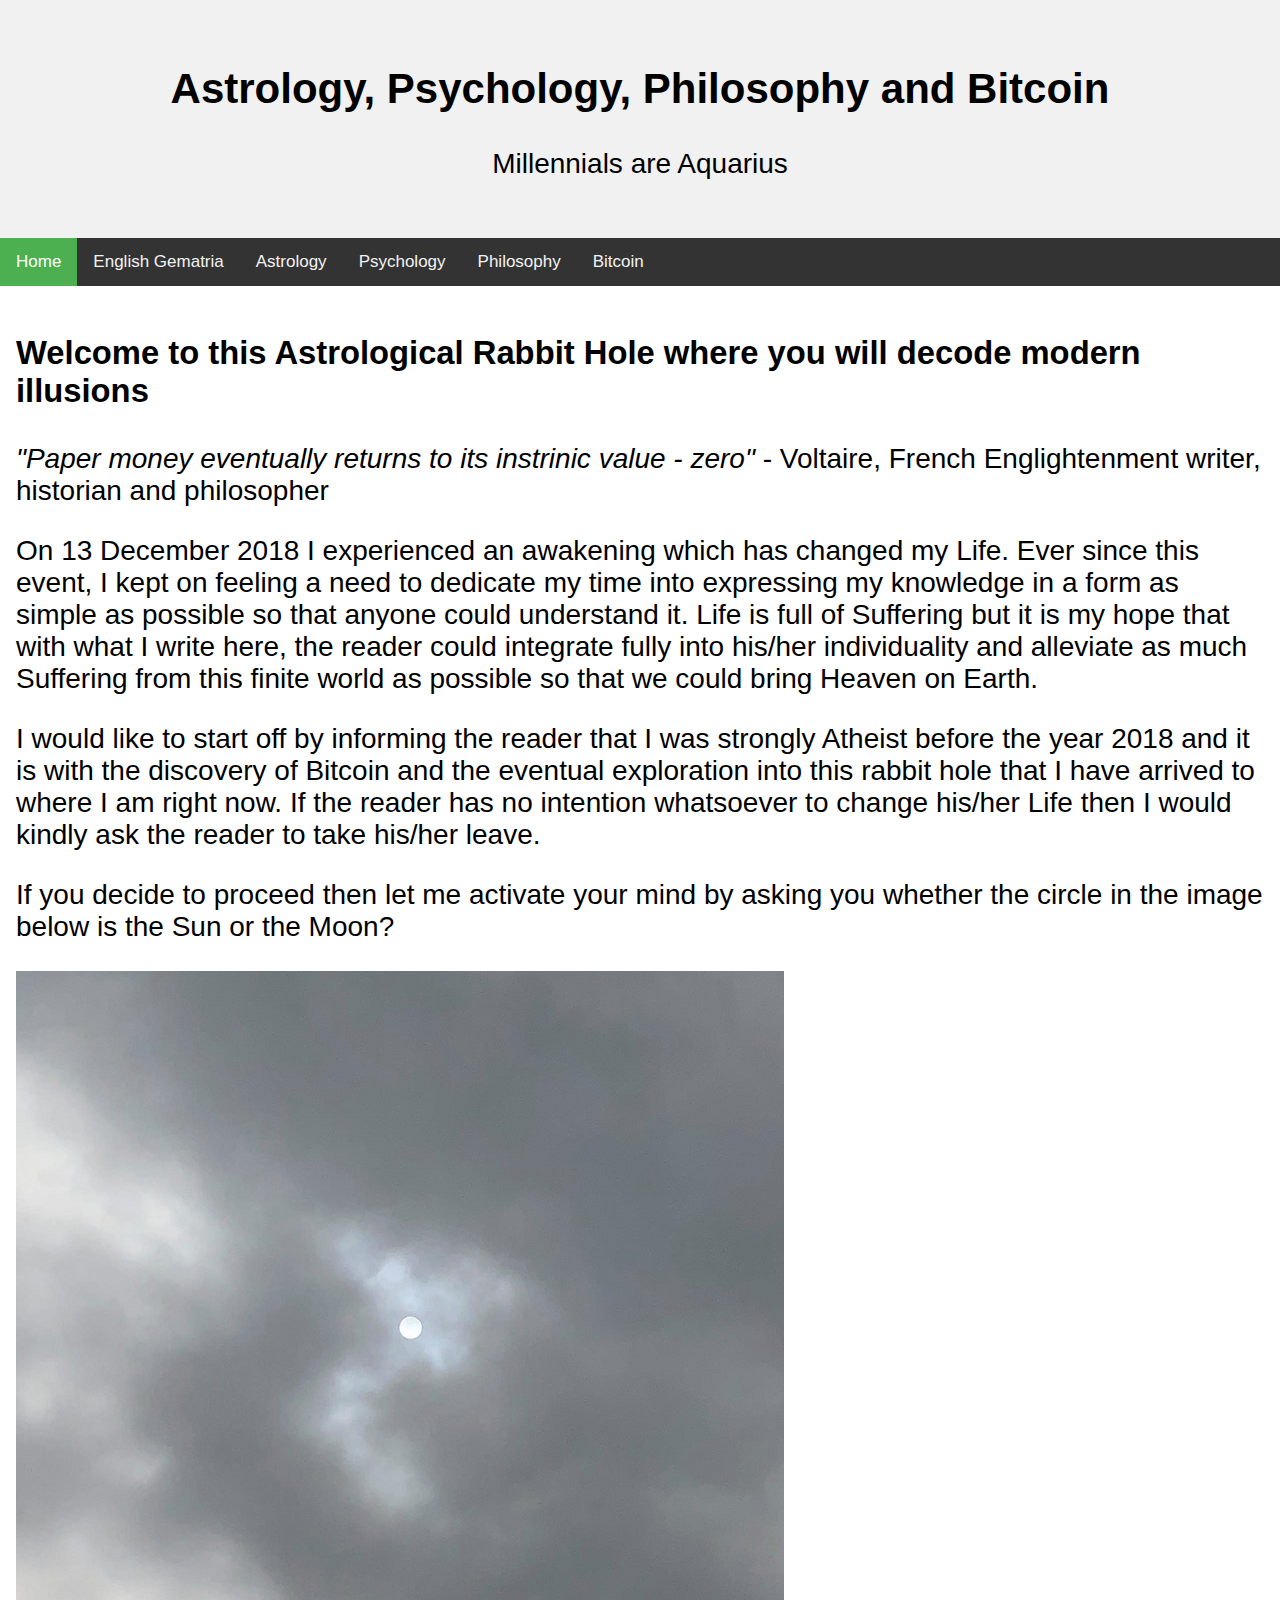
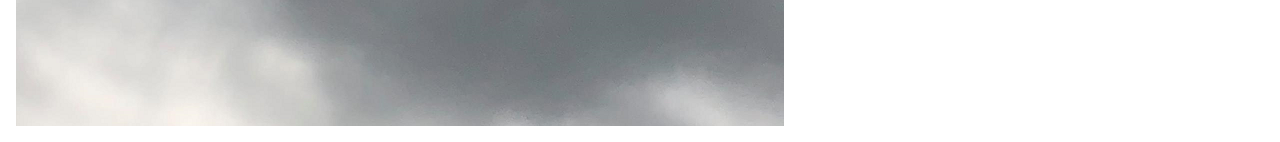
<file: index.html>
<!DOCTYPE html>
<html>
<head>
<link rel="stylesheet" href="styles.css"/>
<title>Astrology, Psychology, Philosophy and Bitcoin</title>
</head>
<body>

<div class="header">
  <h2>Astrology, Psychology, Philosophy and Bitcoin</h2>
  <p>Millennials are Aquarius</p>
</div>

<div id="navbar">
  <a class="active" href="index.html">Home</a>
  <a href="Gematria.html">English Gematria</a>
  <a href="Astrology.html">Astrology</a>
  <a href="Psychology.html">Psychology</a>
  <a href="javascript:void(0)">Philosophy</a>
  <a href="javascript:void(0)">Bitcoin</a>
</div>

<div class="content">
  <h3>Welcome to this Astrological Rabbit Hole where you will decode modern illusions</h3>
  <p><i>"Paper money eventually returns to its instrinic value - zero"</i> - Voltaire, French Englightenment writer, historian and philosopher</p>
  <p>On 13 December 2018 I experienced an awakening which has changed my Life. Ever since this event, I kept on feeling a need to dedicate my time into expressing my knowledge in a form as simple as possible so that anyone could understand it. Life is full of Suffering but it is my hope that with what I write here, the reader could integrate fully into his/her individuality and alleviate as much Suffering from this finite world as possible so that we could bring Heaven on Earth.
</p>
<p>I would like to start off by informing the reader that I was strongly Atheist before the year 2018 and it is with the discovery of Bitcoin and the eventual exploration into this rabbit hole that I have arrived to where I am right now. If the reader has no intention whatsoever to change his/her Life then I would kindly ask the reader to take his/her leave.
</p>
<p>If you decide to proceed then let me activate your mind by asking you whether the circle in the image below is the Sun or the Moon?
<div id="MoonSun">
</div>

<script>
window.onscroll = function() {myFunction()};

var navbar = document.getElementById("navbar");
var sticky = navbar.offsetTop;

function myFunction() {
  if (window.pageYOffset >= sticky) {
    navbar.classList.add("sticky")
  } else {
    navbar.classList.remove("sticky");
  }
}
</script>

</body>
</html>
</file>
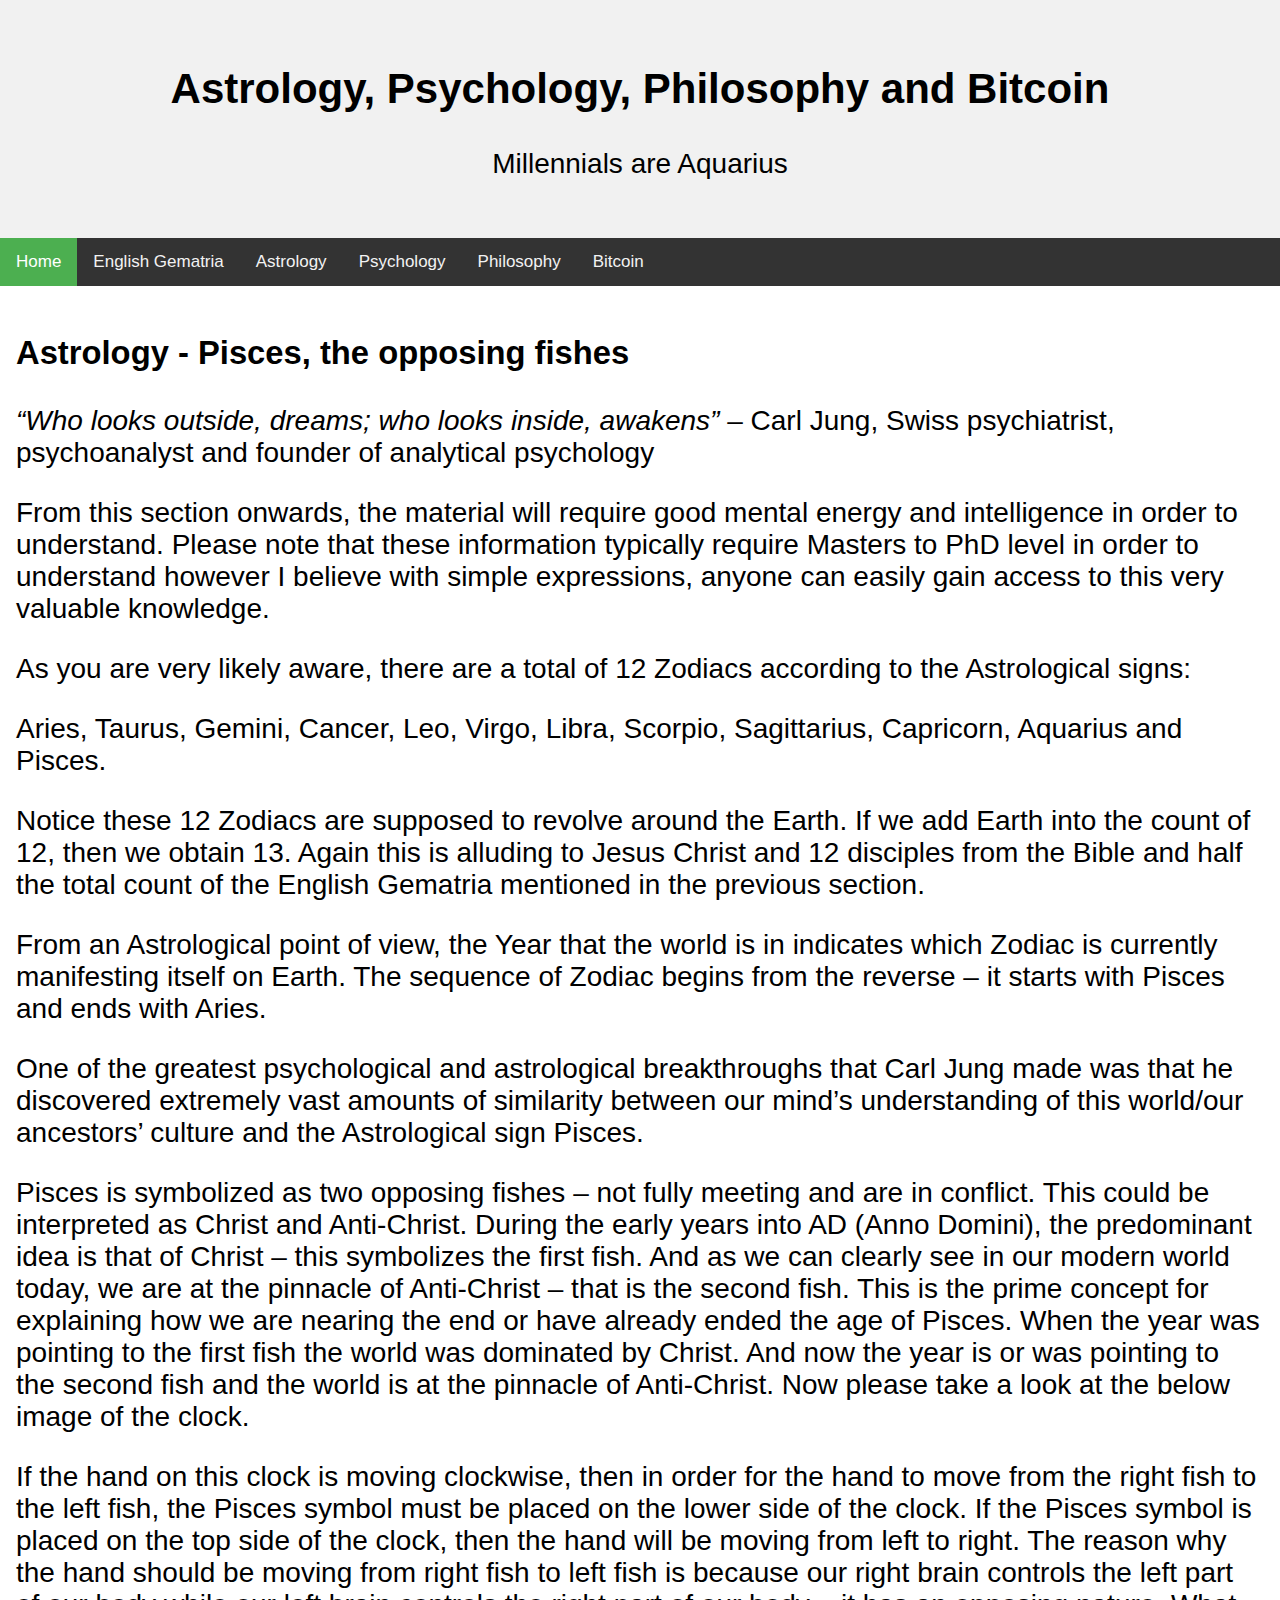
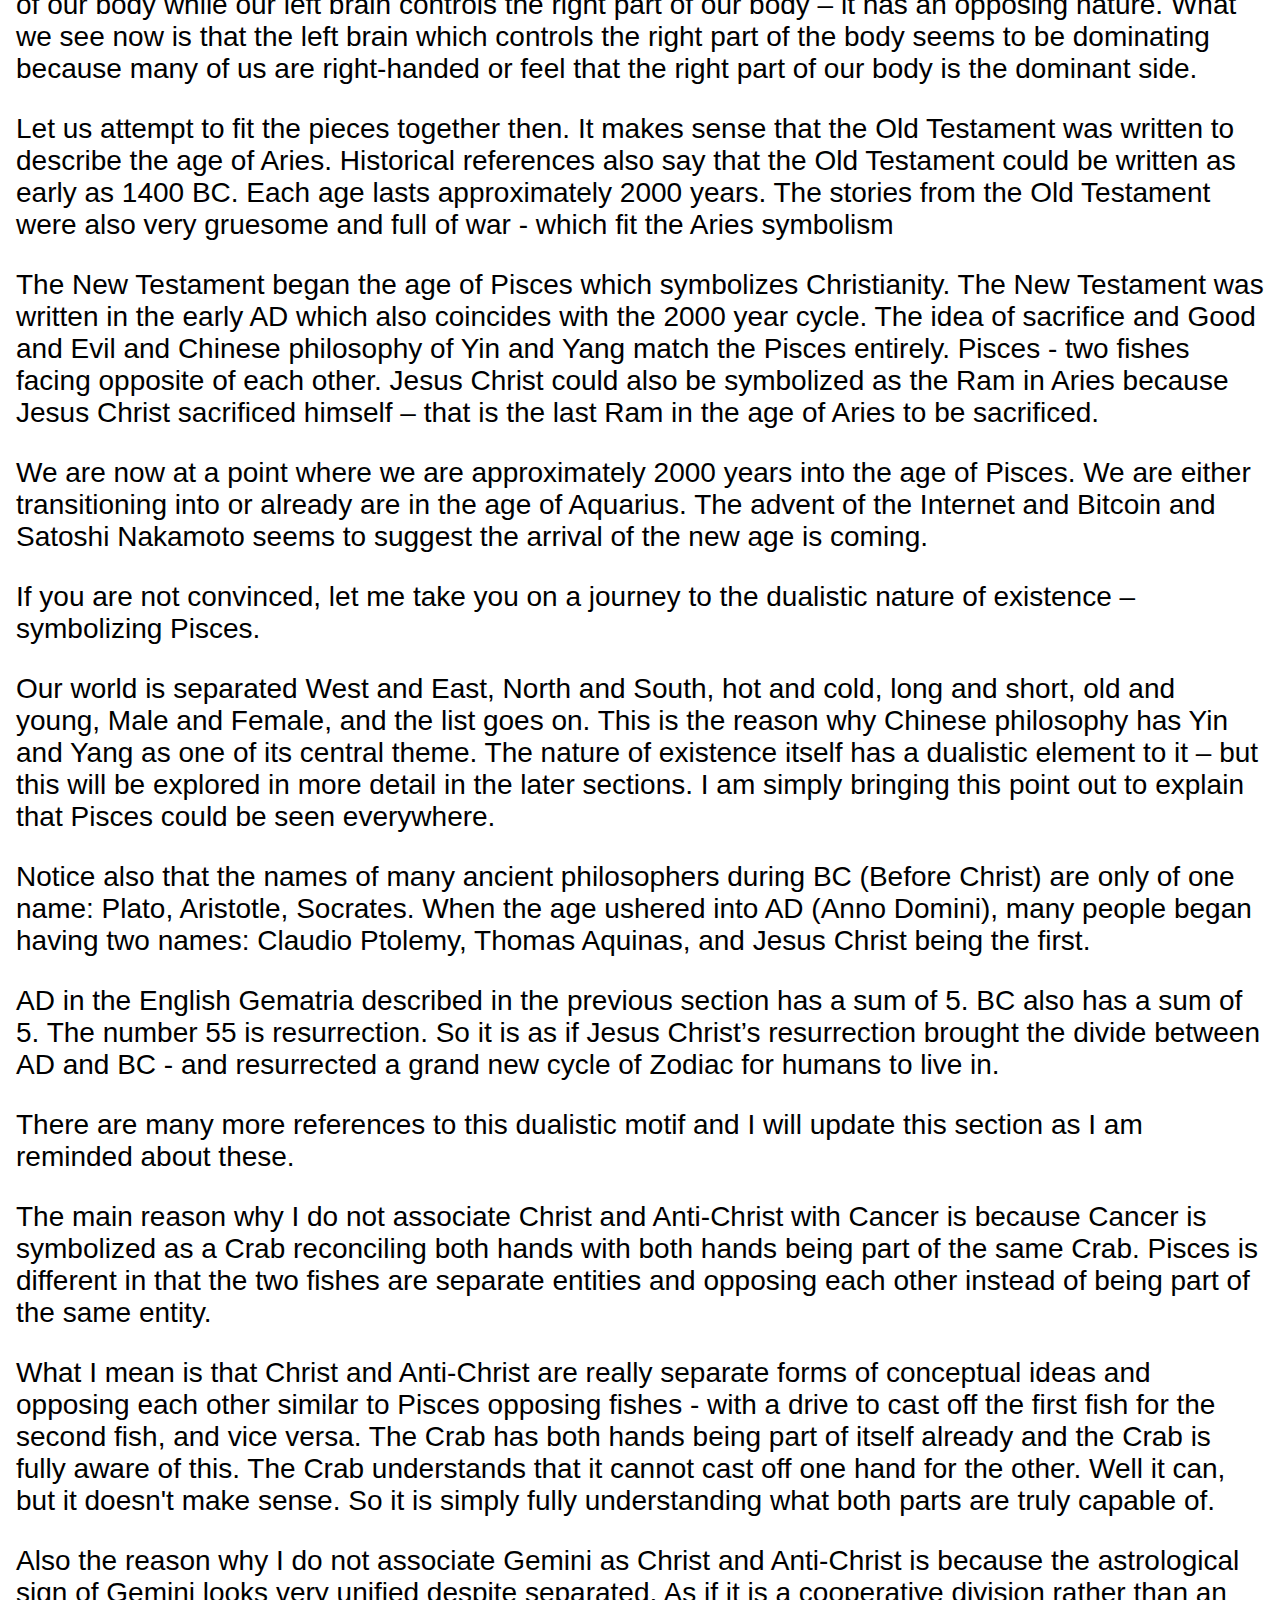
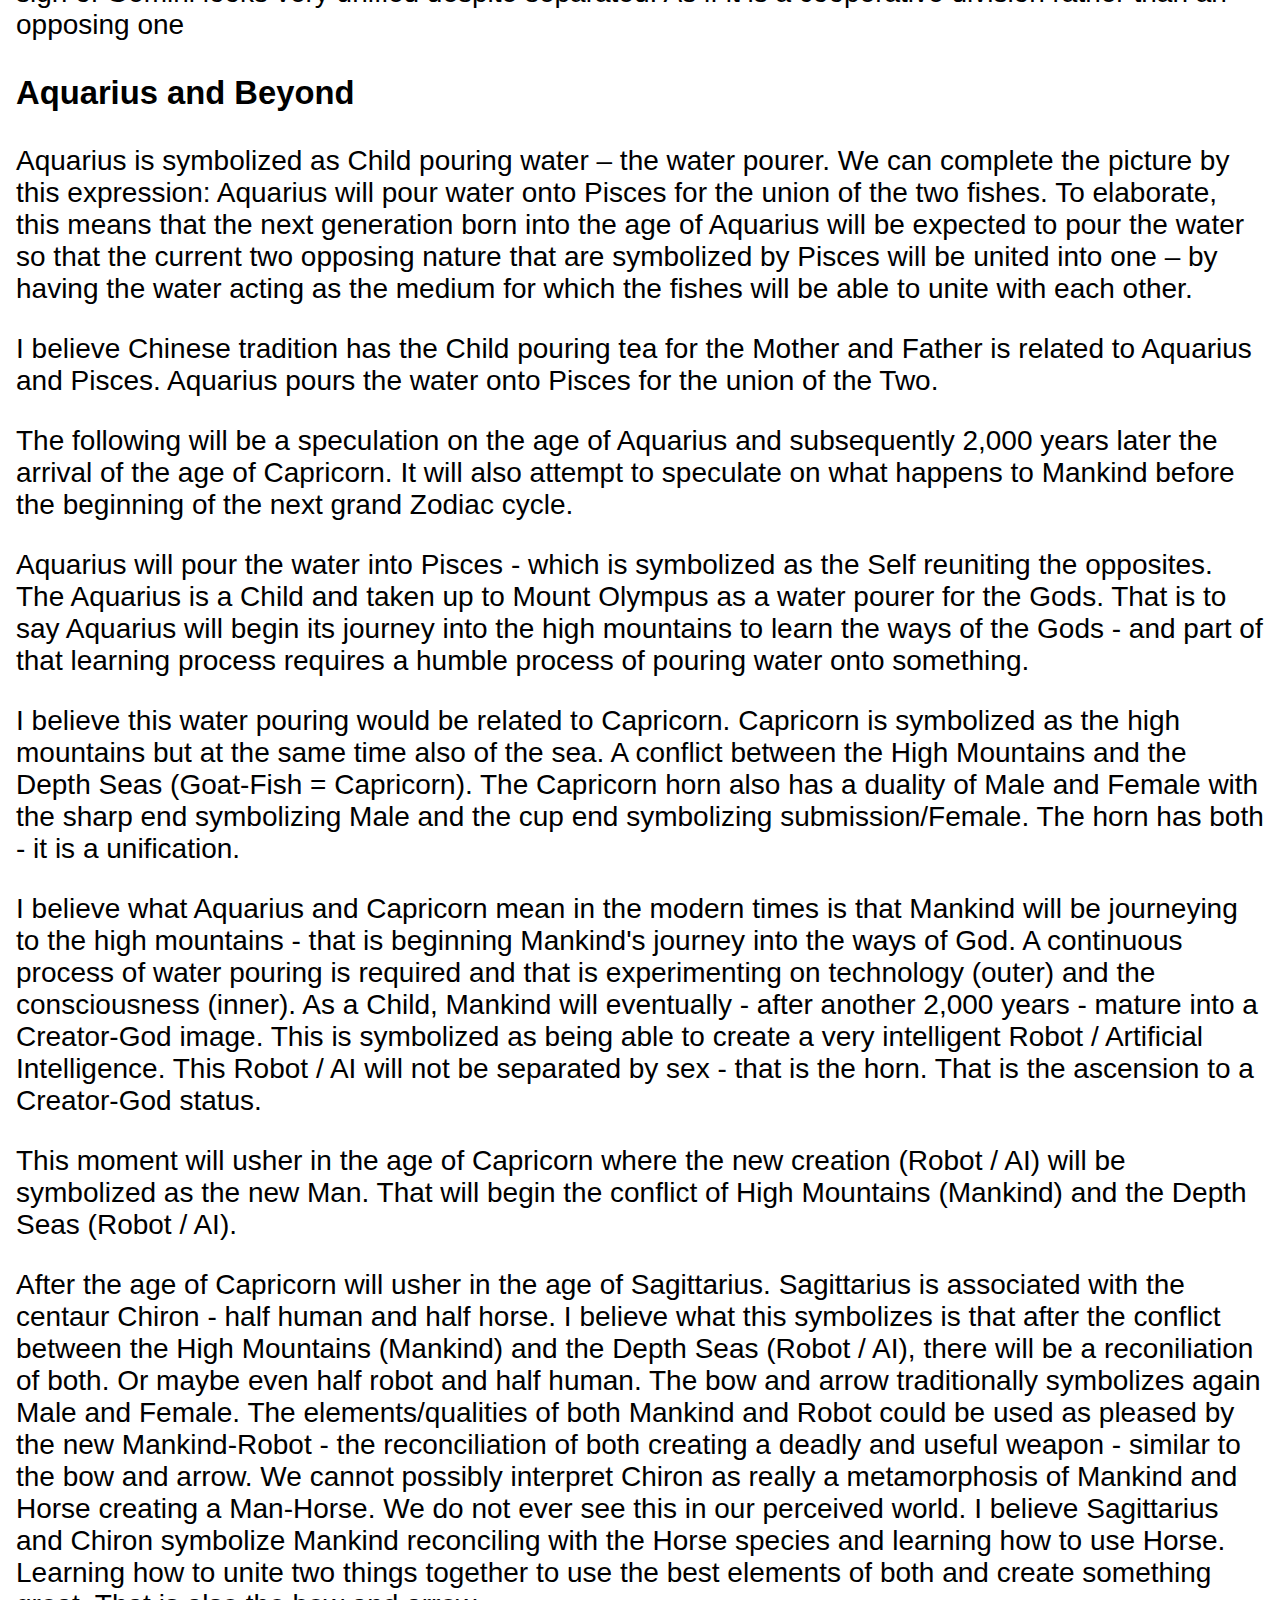
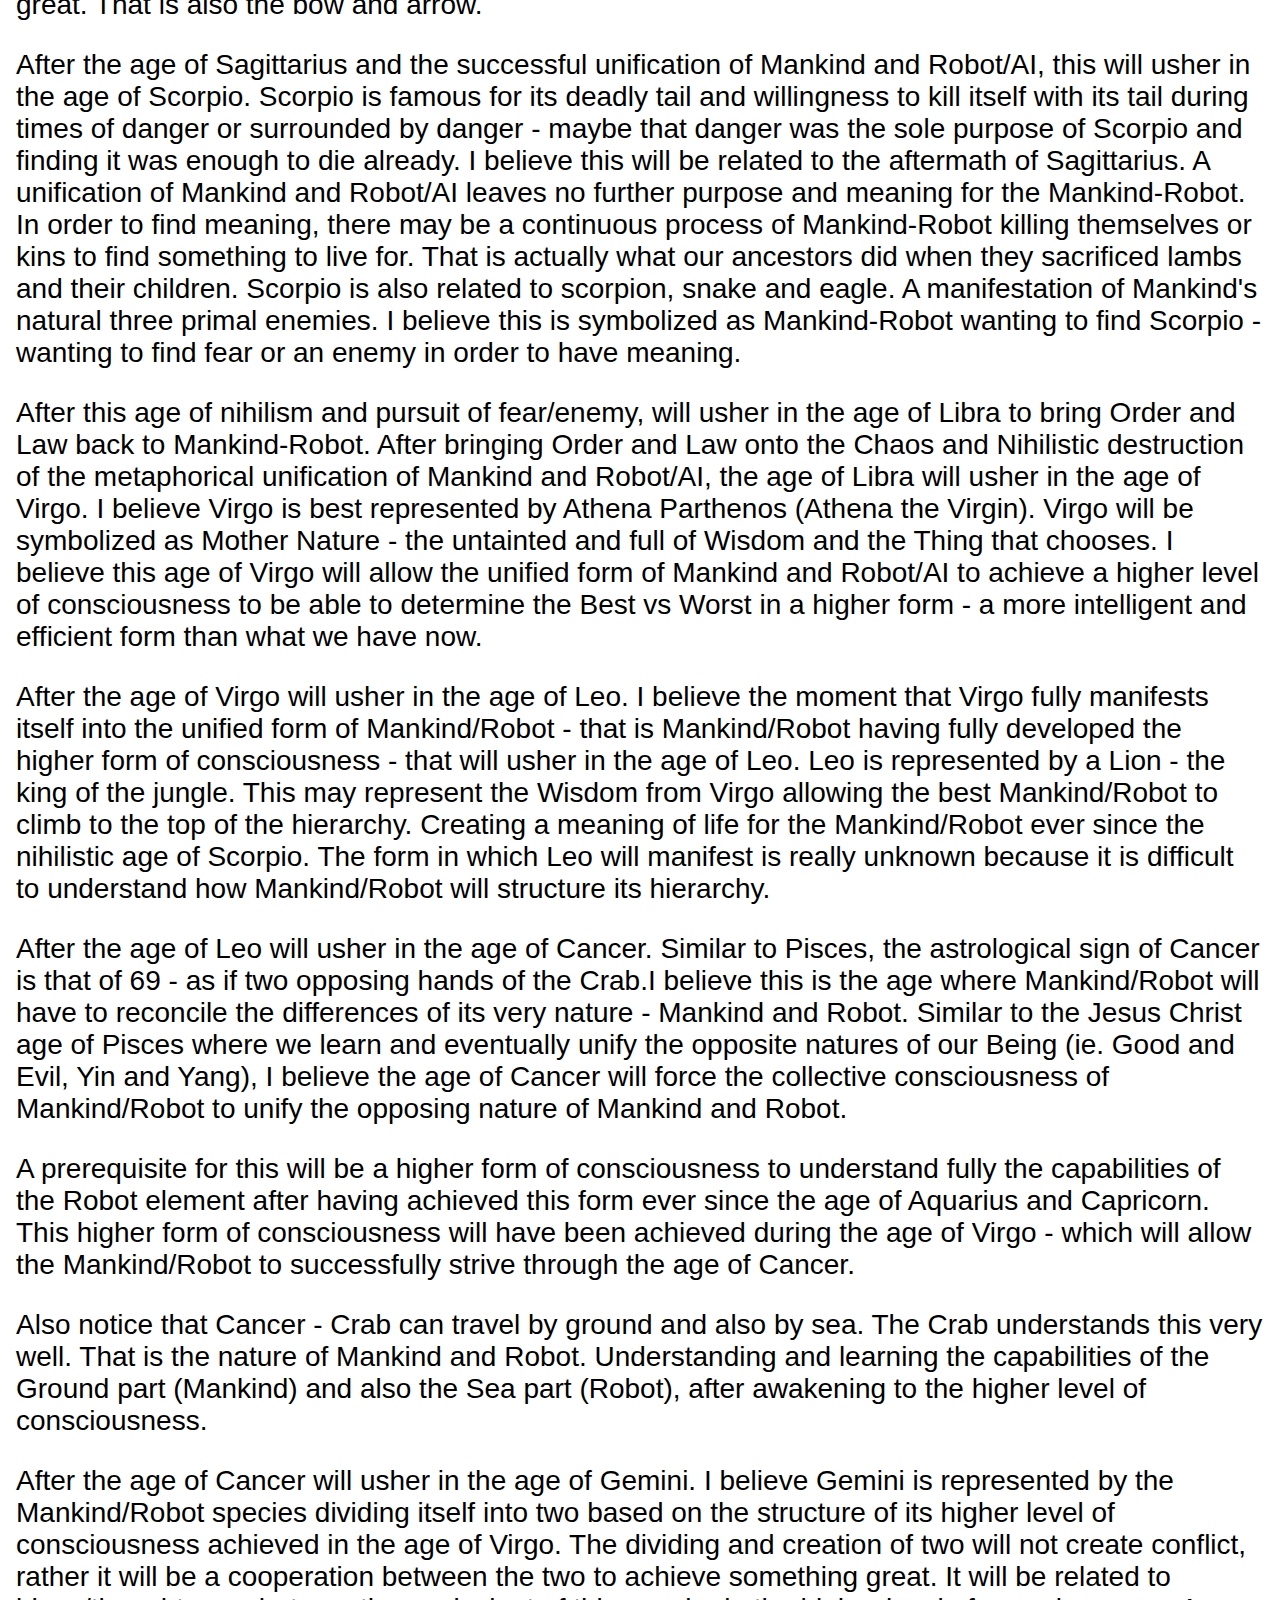
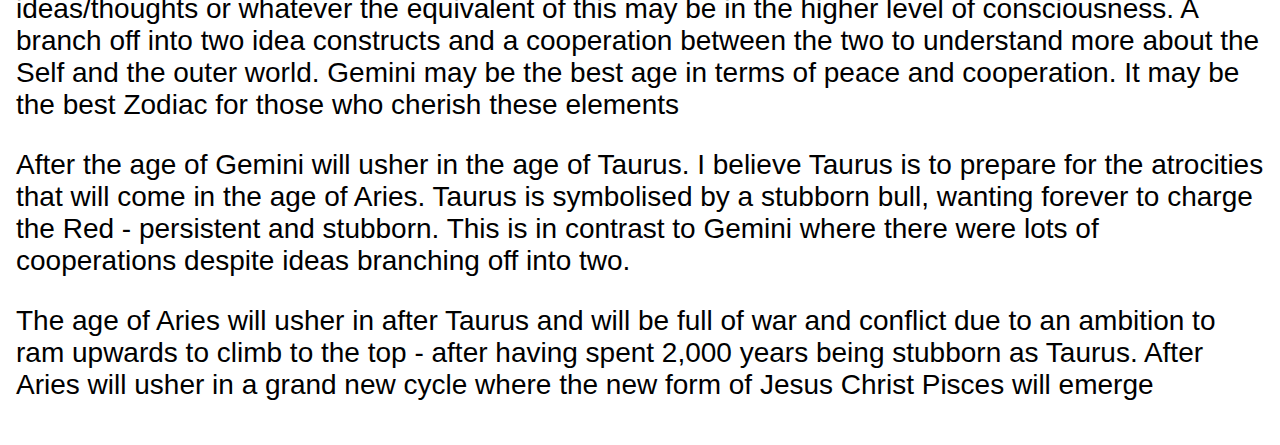
<file: Astrology.html>
<!DOCTYPE html>
<html>
<head>
<link rel="stylesheet" href="styles.css"/>
<title>Astrology, Psychology, Philosophy and Bitcoin</title>
</head>
<body>

<div class="header">
  <h2>Astrology, Psychology, Philosophy and Bitcoin</h2>
  <p>Millennials are Aquarius</p>
</div>

<div id="navbar">
  <a class="active" href="index.html">Home</a>
  <a href="Gematria.html">English Gematria</a>
  <a href="Astrology.html">Astrology</a>
  <a href="Psychology.html">Psychology</a>
  <a href="javascript:void(0)">Philosophy</a>
  <a href="javascript:void(0)">Bitcoin</a>
</div>

<div class="content">
  <h3>Astrology - Pisces, the opposing fishes</h3>
<p><i>“Who looks outside, dreams; who looks inside, awakens”</i> – Carl Jung, Swiss psychiatrist, psychoanalyst and founder of analytical psychology</p>
<p>From this section onwards, the material will require good mental energy and intelligence in order to understand. Please note that these information typically require Masters to PhD level in order to understand however I believe with simple expressions, anyone can easily gain access to this very valuable knowledge.</p>
<p>As you are very likely aware, there are a total of 12 Zodiacs according to the Astrological signs:</p>
<p>Aries, Taurus, Gemini, Cancer, Leo, Virgo, Libra, Scorpio, Sagittarius, Capricorn, Aquarius and Pisces.</p>
<div id="JungAstroClock">
</div>
<p>Notice these 12 Zodiacs are supposed to revolve around the Earth. If we add Earth into the count of 12, then we obtain 13. Again this is alluding to Jesus Christ and 12 disciples from the Bible and half the total count of the English Gematria mentioned in the previous section.</p>
<p>From an Astrological point of view, the Year that the world is in indicates which Zodiac is currently manifesting itself on Earth. The sequence of Zodiac begins from the reverse – it starts with Pisces and ends with Aries.</p>
<p>One of the greatest psychological and astrological breakthroughs that Carl Jung made was that he discovered extremely vast amounts of similarity between our mind’s understanding of this world/our ancestors’ culture and the Astrological sign Pisces.</p></p>
<p>Pisces is symbolized as two opposing fishes – not fully meeting and are in conflict. This could be interpreted as Christ and Anti-Christ. During the early years into AD (Anno Domini), the predominant idea is that of Christ – this symbolizes the first fish. And as we can clearly see in our modern world today, we are at the pinnacle of Anti-Christ – that is the second fish. This is the prime concept for explaining how we are nearing the end or have already ended the age of Pisces. When the year was pointing to the first fish the world was dominated by Christ. And now the year is or was pointing to the second fish and the world is at the pinnacle of Anti-Christ. Now please take a look at the below image of the clock.</p></p>
<div id="PiscesClock">
</div>
<p>If the hand on this clock is moving clockwise, then in order for the hand to move from the right fish to the left fish, the Pisces symbol must be placed on the lower side of the clock. If the Pisces symbol is placed on the top side of the clock, then the hand will be moving from left to right. The reason why the hand should be moving from right fish to left fish is because our right brain controls the left part of our body while our left brain controls the right part of our body – it has an opposing nature. What we see now is that the left brain which controls the right part of the body seems to be dominating because many of us are right-handed or feel that the right part of our body is the dominant side.</p>
<p>Let us attempt to fit the pieces together then. It makes sense that the Old Testament was written to describe the age of Aries. Historical references also say that the Old Testament could be written as early as 1400 BC. Each age lasts approximately 2000 years. The stories from the Old Testament were also very gruesome and full of war - which fit the Aries symbolism</p>
<p>The New Testament began the age of Pisces which symbolizes Christianity. The New Testament was written in the early AD which also coincides with the 2000 year cycle. The idea of sacrifice and Good and Evil and Chinese philosophy of Yin and Yang match the Pisces entirely. Pisces - two fishes facing opposite of each other. Jesus Christ could also be symbolized as the Ram in Aries because Jesus Christ sacrificed himself – that is the last Ram in the age of Aries to be sacrificed.</p>
<p>We are now at a point where we are approximately 2000 years into the age of Pisces. We are either transitioning into or already are in the age of Aquarius. The advent of the Internet and Bitcoin and Satoshi Nakamoto seems to suggest the arrival of the new age is coming.</p>
<p>If you are not convinced, let me take you on a journey to the dualistic nature of existence – symbolizing Pisces.</p>
<p>Our world is separated West and East, North and South, hot and cold, long and short, old and young, Male and Female, and the list goes on. This is the reason why Chinese philosophy has Yin and Yang as one of its central theme. The nature of existence itself has a dualistic element to it – but this will be explored in more detail in the later sections. I am simply bringing this point out to explain that Pisces could be seen everywhere.</p>
<p>Notice also that the names of many ancient philosophers during BC (Before Christ) are only of one name: Plato, Aristotle, Socrates. When the age ushered into AD (Anno Domini), many people began having two names: Claudio Ptolemy, Thomas Aquinas, and Jesus Christ being the first.</p>
<p>AD in the English Gematria described in the previous section has a sum of 5. BC also has a sum of 5. The number 55 is resurrection. So it is as if Jesus Christ’s resurrection brought the divide between AD and BC - and resurrected a grand new cycle of Zodiac for humans to live in.</p>
<p>There are many more references to this dualistic motif and I will update this section as I am reminded about these.</p>
<p>The main reason why I do not associate Christ and Anti-Christ with Cancer is because Cancer is symbolized as a Crab reconciling both hands with both hands being part of the same Crab. Pisces is different in that the two fishes are separate entities and opposing each other instead of being part of the same entity.</p>
<p>What I mean is that Christ and Anti-Christ are really separate forms of conceptual ideas and opposing each other similar to Pisces opposing fishes - with a drive to cast off the first fish for the second fish, and vice versa. The Crab has both hands being part of itself already and the Crab is fully aware of this. The Crab understands that it cannot cast off one hand for the other. Well it can, but it doesn't make sense. So it is simply fully understanding what both parts are truly capable of.</p>
<p>Also the reason why I do not associate Gemini as Christ and Anti-Christ is because the astrological sign of Gemini looks very unified despite separated. As if it is a cooperative division rather than an opposing one</p>
<h3>Aquarius and Beyond</h3>
<p>Aquarius is symbolized as Child pouring water – the water pourer. We can complete the picture by this expression: Aquarius will pour water onto Pisces for the union of the two fishes. To elaborate, this means that the next generation born into the age of Aquarius will be expected to pour the water so that the current two opposing nature that are symbolized by Pisces will be united into one – by having the water acting as the medium for which the fishes will be able to unite with each other.</p>
<p>I believe Chinese tradition has the Child pouring tea for the Mother and Father is related to Aquarius and Pisces. Aquarius pours the water onto Pisces for the union of the Two.</p>
<div id="Aquarius">
</div>
<p>The following will be a speculation on the age of Aquarius and subsequently 2,000 years later the arrival of the age of Capricorn. It will also attempt to speculate on what happens to Mankind before the beginning of the next grand Zodiac cycle.</p>
<p>Aquarius will pour the water into Pisces - which is symbolized as the Self reuniting the opposites. The Aquarius is a Child and taken up to Mount Olympus as a water pourer for the Gods. That is to say Aquarius will begin its journey into the high mountains to learn the ways of the Gods - and part of that learning process requires a humble process of pouring water onto something.</p>
<p>I believe this water pouring would be related to Capricorn. Capricorn is symbolized as the high mountains but at the same time also of the sea. A conflict between the High Mountains and the Depth Seas (Goat-Fish = Capricorn). The Capricorn horn also has a duality of Male and Female with the sharp end symbolizing Male and the cup end symbolizing submission/Female. The horn has both - it is a unification.</p>
<p>I believe what Aquarius and Capricorn mean in the modern times is that Mankind will be journeying to the high mountains - that is beginning Mankind's journey into the ways of God. A continuous process of water pouring is required and that is experimenting on technology (outer) and the consciousness (inner). As a Child, Mankind will eventually - after another 2,000 years - mature into a Creator-God image. This is symbolized as being able to create a very intelligent Robot / Artificial Intelligence. This Robot / AI will not be separated by sex - that is the horn. That is the ascension to a Creator-God status.</p>
<div id="Capricorn">
</div>
<p>This moment will usher in the age of Capricorn where the new creation (Robot / AI) will be symbolized as the new Man. That will begin the conflict of High Mountains (Mankind) and the Depth Seas (Robot / AI).</p>
<p>After the age of Capricorn will usher in the age of Sagittarius. Sagittarius is associated with the centaur Chiron - half human and half horse. I believe what this symbolizes is that after the conflict between the High Mountains (Mankind) and the Depth Seas (Robot / AI), there will be a reconiliation of both. Or maybe even half robot and half human. The bow and arrow traditionally symbolizes again Male and Female. The elements/qualities of both Mankind and Robot could be used as pleased by the new Mankind-Robot - the reconciliation of both creating a deadly and useful weapon - similar to the bow and arrow. We cannot possibly interpret Chiron as really a metamorphosis of Mankind and Horse creating a Man-Horse. We do not ever see this in our perceived world. I believe Sagittarius and Chiron symbolize Mankind reconciling with the Horse species and learning how to use Horse. Learning how to unite two things together to use the best elements of both and create something great. That is also the bow and arrow.</p>
<div id="Sagittarius">
</div>
<p>After the age of Sagittarius and the successful unification of Mankind and Robot/AI, this will usher in the age of Scorpio. Scorpio is famous for its deadly tail and willingness to kill itself with its tail during times of danger or surrounded by danger - maybe that danger was the sole purpose of Scorpio and finding it was enough to die already. I believe this will be related to the aftermath of Sagittarius. A unification of Mankind and Robot/AI leaves no further purpose and meaning for the Mankind-Robot. In order to find meaning, there may be a continuous process of Mankind-Robot killing themselves or kins to find something to live for. That is actually what our ancestors did when they sacrificed lambs and their children. Scorpio is also related to scorpion, snake and eagle. A manifestation of Mankind's natural three primal enemies. I believe this is symbolized as Mankind-Robot wanting to find Scorpio - wanting to find fear or an enemy in order to have meaning.</p>
<div id="LibraScorpio">
</div>
<p>After this age of nihilism and pursuit of fear/enemy, will usher in the age of Libra to bring Order and Law back to Mankind-Robot. After bringing Order and Law onto the Chaos and Nihilistic destruction of the metaphorical unification of Mankind and Robot/AI, the age of Libra will usher in the age of Virgo. I believe Virgo is best represented by Athena Parthenos (Athena the Virgin). Virgo will be symbolized as Mother Nature - the untainted and full of Wisdom and the Thing that chooses. I believe this age of Virgo will allow the unified form of Mankind and Robot/AI to achieve a higher level of consciousness to be able to determine the Best vs Worst in a higher form - a more intelligent and efficient form than what we have now.</p>
<div id="Virgo">
</div>
<p>After the age of Virgo will usher in the age of Leo. I believe the moment that Virgo fully manifests itself into the unified form of Mankind/Robot - that is Mankind/Robot having fully developed the higher form of consciousness - that will usher in the age of Leo. Leo is represented by a Lion - the king of the jungle. This may represent the Wisdom from Virgo allowing the best Mankind/Robot to climb to the top of the hierarchy. Creating a meaning of life for the Mankind/Robot ever since the nihilistic age of Scorpio. The form in which Leo will manifest is really unknown because it is difficult to understand how Mankind/Robot will structure its hierarchy.</p>
<div id="Leo">
</div>
<p>After the age of Leo will usher in the age of Cancer. Similar to Pisces, the astrological sign of Cancer is that of 69 - as if two opposing hands of the Crab.I believe this is the age where Mankind/Robot will have to reconcile the differences of its very nature - Mankind and Robot. Similar to the Jesus Christ age of Pisces where we learn and eventually unify the opposite natures of our Being (ie. Good and Evil, Yin and Yang), I believe the age of Cancer will force the collective consciousness of Mankind/Robot to unify the opposing nature of Mankind and Robot.</p>
<p>A prerequisite for this will be a higher form of consciousness to understand fully the capabilities of the Robot element after having achieved this form ever since the age of Aquarius and Capricorn. This higher form of consciousness will have been achieved during the age of Virgo - which will allow the Mankind/Robot to successfully strive through the age of Cancer.</p>
<p>Also notice that Cancer - Crab can travel by ground and also by sea. The Crab understands this very well. That is the nature of Mankind and Robot. Understanding and learning the capabilities of the Ground part (Mankind) and also the Sea part (Robot), after awakening to the higher level of consciousness.</p>
<div id="Cancer">
</div>
<p>After the age of Cancer will usher in the age of Gemini. I believe Gemini is represented by the Mankind/Robot species dividing itself into two based on the structure of its higher level of consciousness achieved in the age of Virgo. The dividing and creation of two will not create conflict, rather it will be a cooperation between the two to achieve something great. It will be related to ideas/thoughts or whatever the equivalent of this may be in the higher level of consciousness. A branch off into two idea constructs and a cooperation between the two to understand more about the Self and the outer world. Gemini may be the best age in terms of peace and cooperation. It may be the best Zodiac for those who cherish these elements</p>
<div id="Gemini">
</div>
<p>After the age of Gemini will usher in the age of Taurus. I believe Taurus is to prepare for the atrocities that will come in the age of Aries. Taurus is symbolised by a stubborn bull, wanting forever to charge the Red - persistent and stubborn. This is in contrast to Gemini where there were lots of cooperations despite ideas branching off into two.</p>
<div id="Taurus">
</div>
<p>The age of Aries will usher in after Taurus and will be full of war and conflict due to an ambition to ram upwards to climb to the top - after having spent 2,000 years being stubborn as Taurus. After Aries will usher in a grand new cycle where the new form of Jesus Christ Pisces will emerge</p>
<script>
window.onscroll = function() {myFunction()};

var navbar = document.getElementById("navbar");
var sticky = navbar.offsetTop;

function myFunction() {
  if (window.pageYOffset >= sticky) {
    navbar.classList.add("sticky")
  } else {
    navbar.classList.remove("sticky");
  }
}
</script>

</body>
</html>
</file>
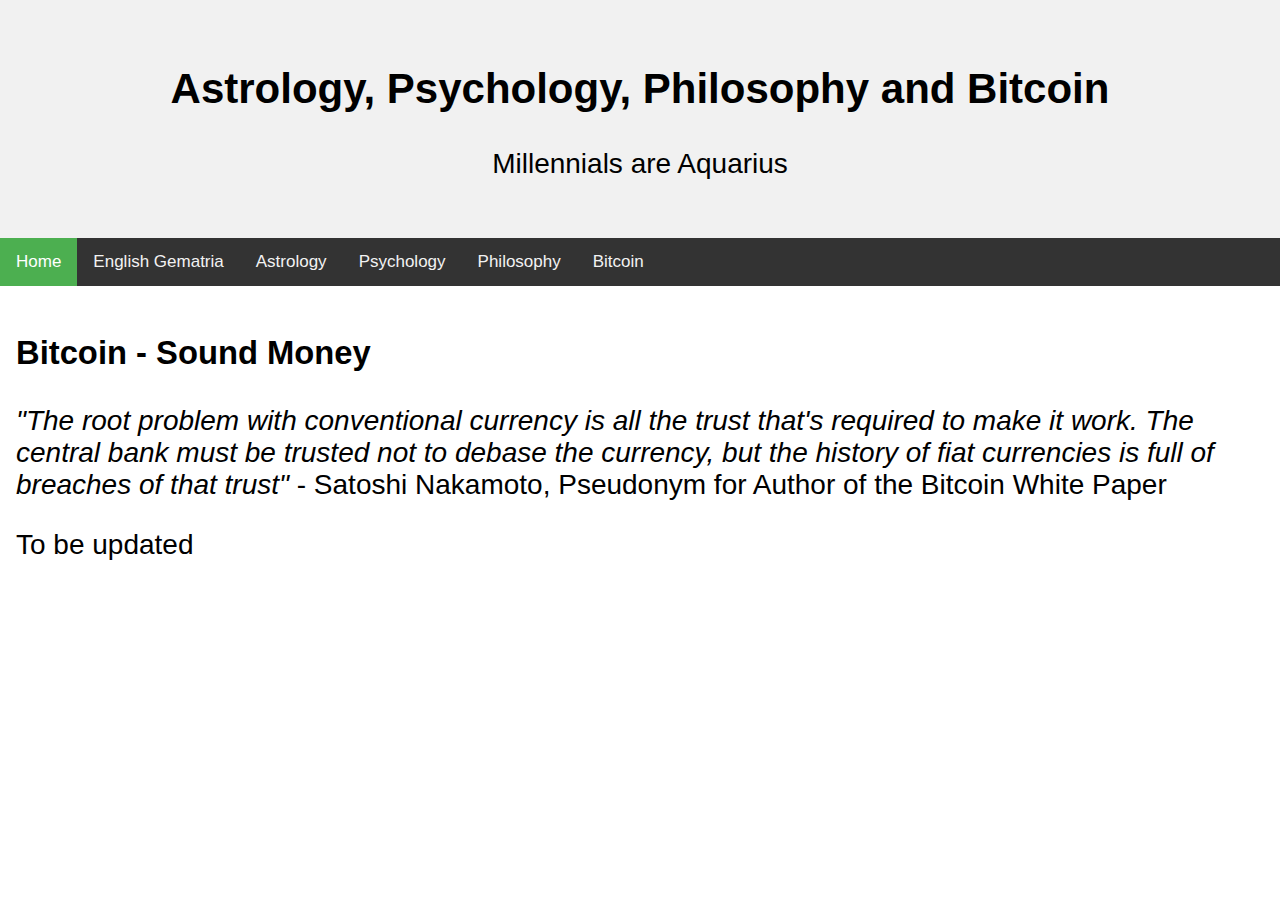
<file: Bitcoin.html>
<!DOCTYPE html>
<html>
<head>
	<link rel="stylesheet" href="styles.css"/>
	<title>Astrology, Psychology, Philosophy and Bitcoin</title>
</head>
<body>

<div class="header">
	<h2>Astrology, Psychology, Philosophy and Bitcoin</h2>
	<p>Millennials are Aquarius</p>
</div>

<div id="navbar">
	<a class="active" href="index.html">Home</a>
	<a href="Gematria.html">English Gematria</a>
	<a href="Astrology.html">Astrology</a>
	<a href="Psychology.html">Psychology</a>
	<a href="Philosophy.html">Philosophy</a>
	<a href="Bitcoin.html">Bitcoin</a>
</div>

<div class="content">
	<h3>Bitcoin - Sound Money</h3>
	<p><i>"The root problem with conventional currency is all the trust that's required to make it work. The central bank must be trusted not to debase the currency, but the history of fiat currencies is full of breaches of that trust"</i> - Satoshi Nakamoto, Pseudonym for Author of the Bitcoin White Paper</p>
	<p>To be updated</p>
</div>
<script>
	window.onscroll = function() {myFunction()};

	var navbar = document.getElementById("navbar");
	var sticky = navbar.offsetTop;

	function myFunction() {
	  if (window.pageYOffset >= sticky) {
		navbar.classList.add("sticky")
	  } else {
		navbar.classList.remove("sticky");
	  }
	}
</script>

</body>
</html>
</file>
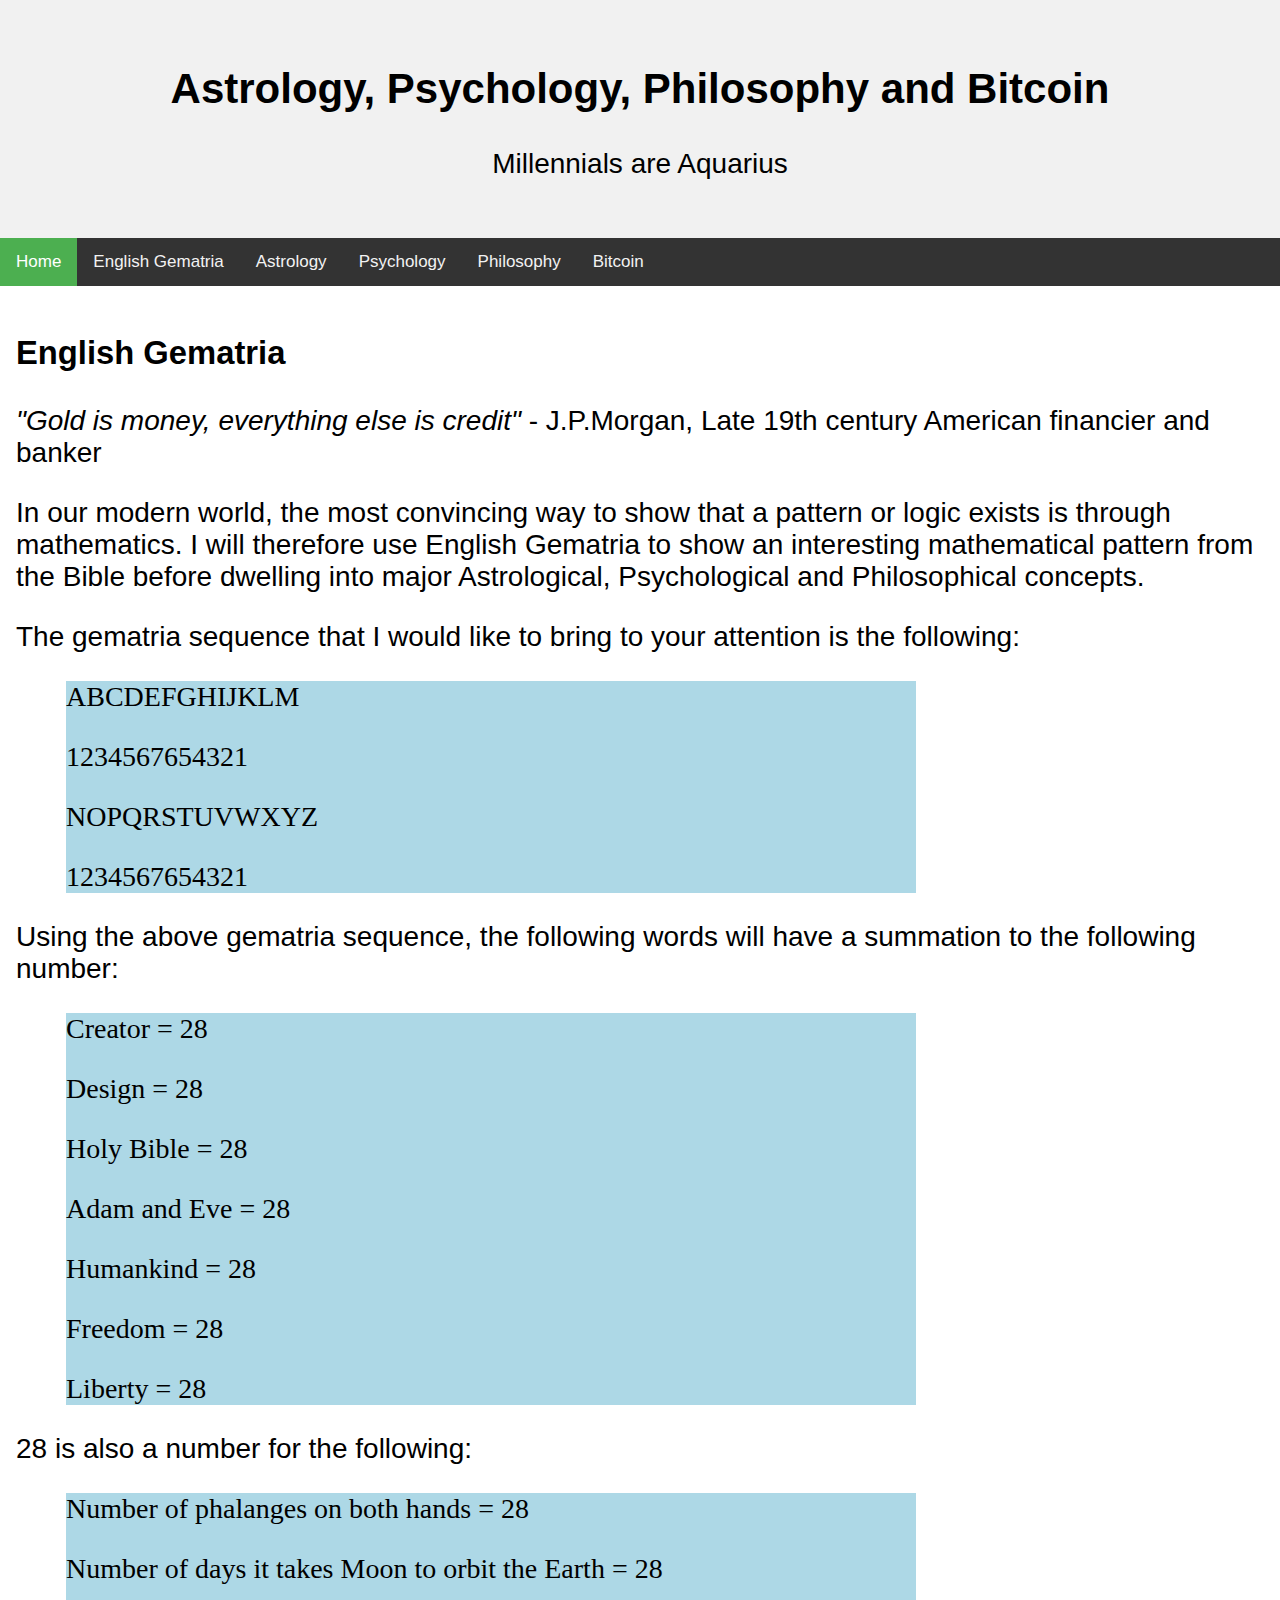
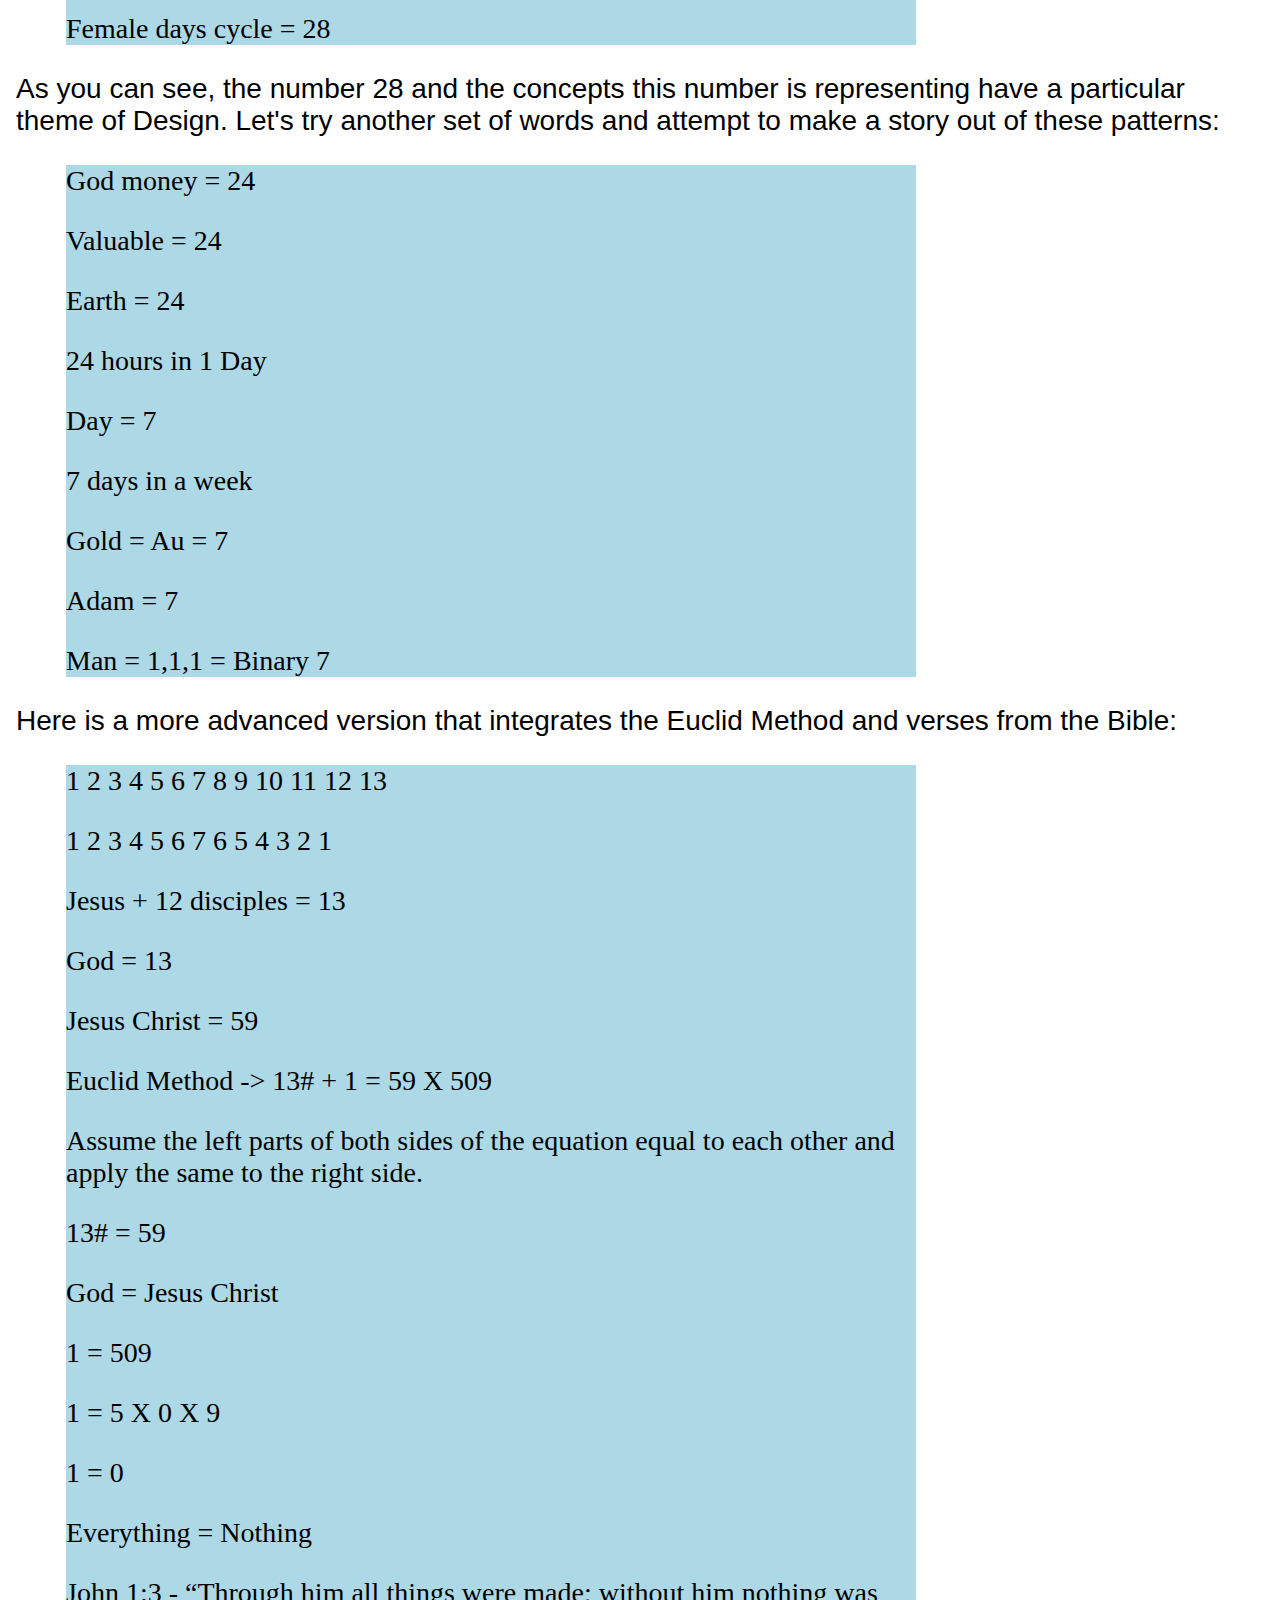
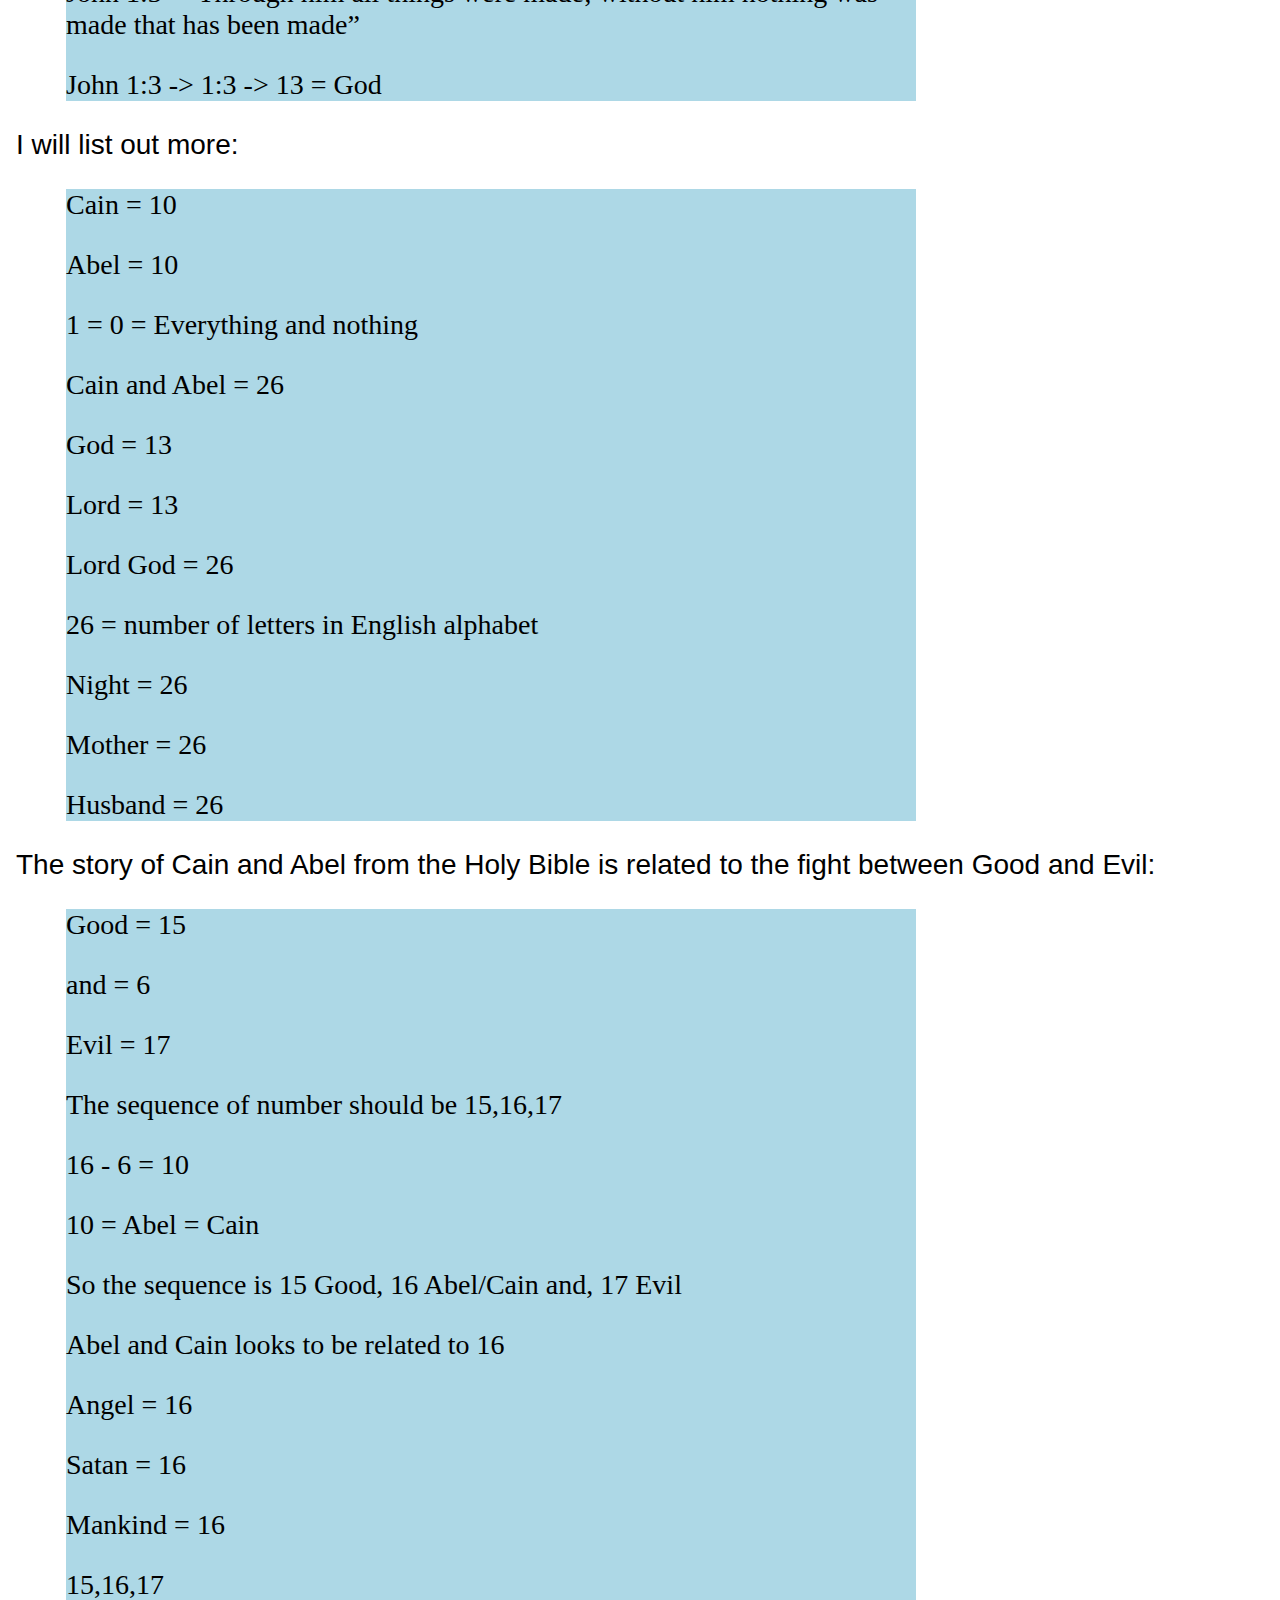
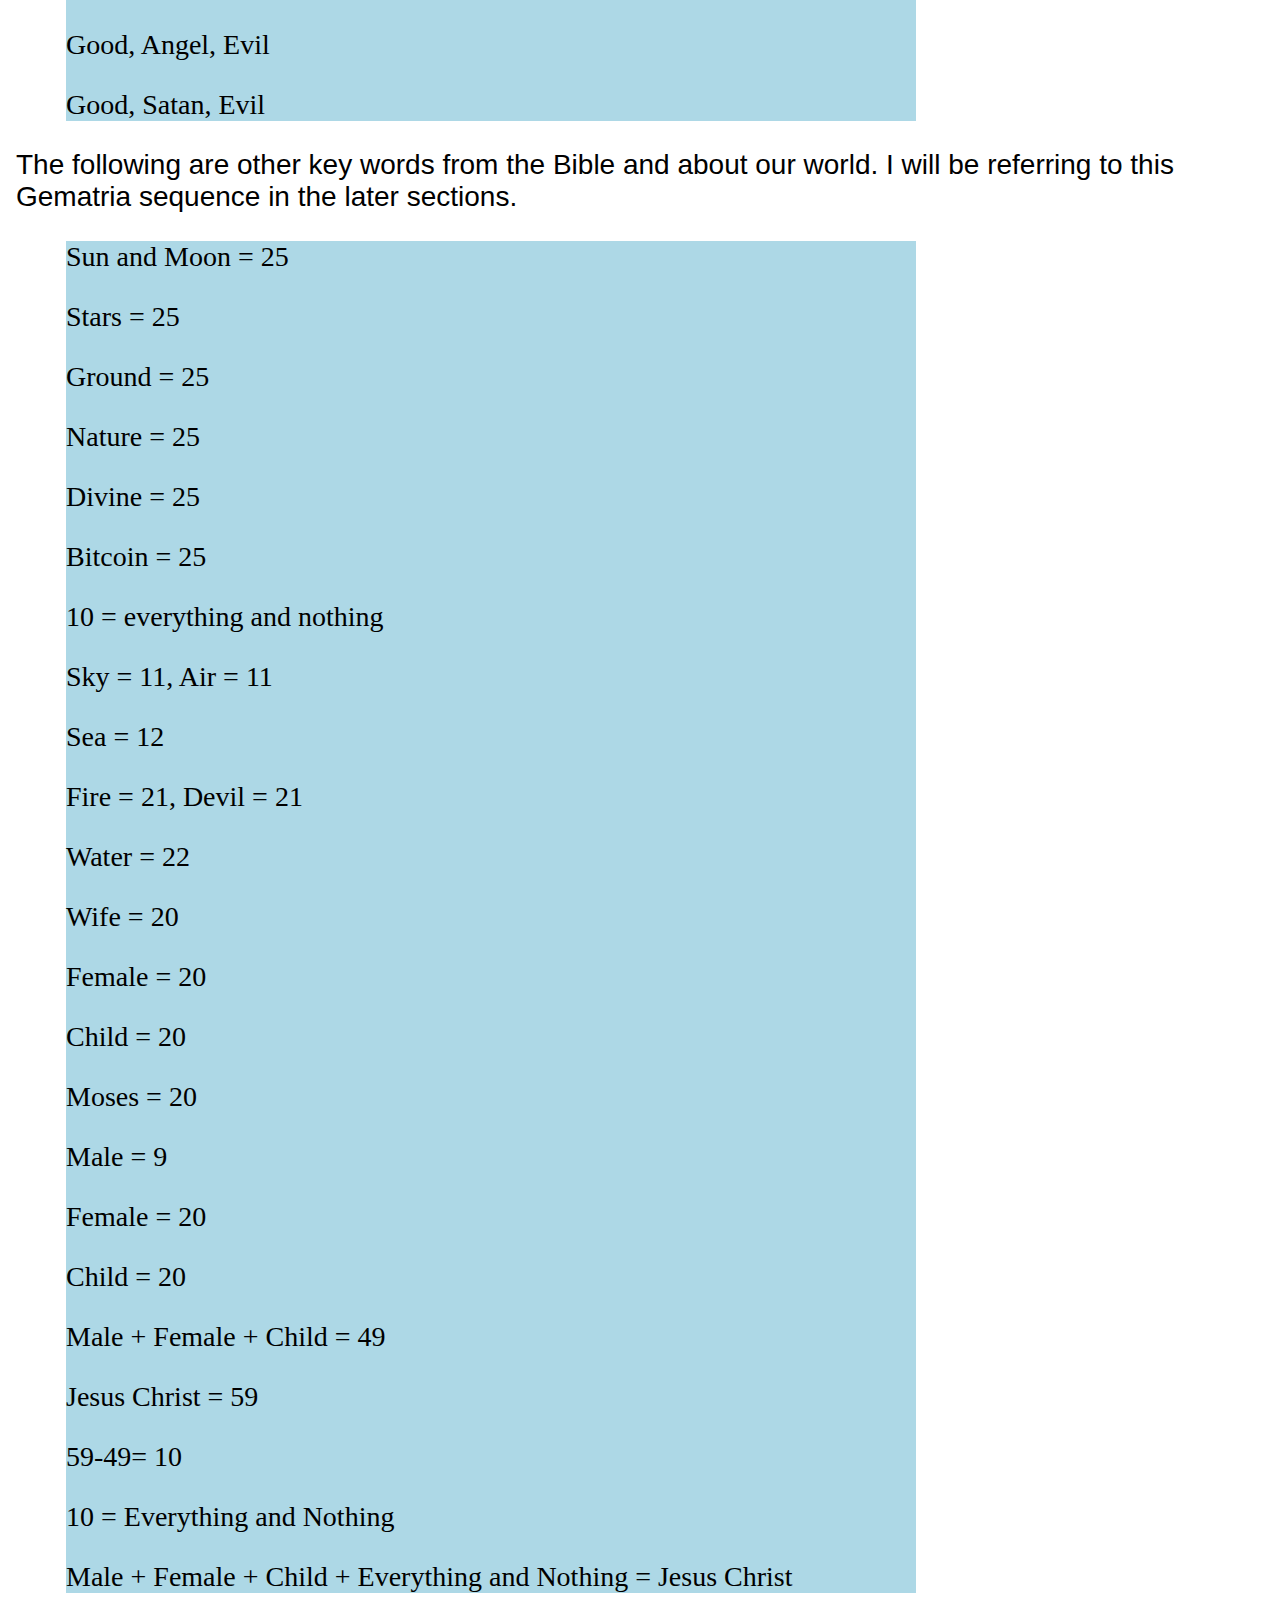
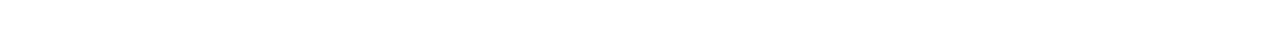
<file: Gematria.html>
<!DOCTYPE html>
<html>
<head>
<link rel="stylesheet" href="styles.css"/>
<title>Astrology, Psychology, Philosophy and Bitcoin</title>
</head>
<body>

<div class="header">
  <h2>Astrology, Psychology, Philosophy and Bitcoin</h2>
  <p>Millennials are Aquarius</p>
</div>

<div id="navbar">
  <a class="active" href="index.html">Home</a>
  <a href="Gematria.html">English Gematria</a>
  <a href="Astrology.html">Astrology</a>
  <a href="Psychology.html">Psychology</a>
  <a href="javascript:void(0)">Philosophy</a>
  <a href="javascript:void(0)">Bitcoin</a>
</div>

<div class="content">
  <h3>English Gematria</h3>
<p><i>"Gold is money, everything else is credit"</i> - J.P.Morgan, Late 19th century American financier and banker</p>
<p>In our modern world, the most convincing way to show that a pattern or logic exists is through mathematics. I will therefore use English Gematria to show an interesting mathematical pattern from the Bible before dwelling into major Astrological, Psychological and Philosophical concepts.
</p>
<p>The gematria sequence that I would like to bring to your attention is the following:
<div style="margin: 0 auto">
<div style="background-color:lightblue;margin-left:50px;width:850px">
<p style="font-family:Consolas">ABCDEFGHIJKLM</p>
<p style="font-family:Consolas">1234567654321</p>
<p style="font-family:Consolas">NOPQRSTUVWXYZ</p>
<p style="font-family:Consolas">1234567654321</p>
</ul>
</div>
</div>
<p>Using the above gematria sequence, the following words will have a summation to the following number:
</p>
<div style="margin: 0 auto">
<div style="background-color:lightblue;margin-left:50px;width:850px">
<p style="font-family:Consolas">Creator = 28</p>
<p style="font-family:Consolas">Design = 28</p>
<p style="font-family:Consolas">Holy Bible = 28</p>
<p style="font-family:Consolas">Adam and Eve = 28</p>
<p style="font-family:Consolas">Humankind = 28</p>
<p style="font-family:Consolas">Freedom = 28</p>
<p style="font-family:Consolas">Liberty = 28</p>
</div>
</div>
28 is also a number for the following:
<div style="margin: 0 auto">
<div style="background-color:lightblue;margin-left:50px;width:850px">
<p style="font-family:Consolas">Number of phalanges on both hands = 28</p>
<p style="font-family:Consolas">Number of days it takes Moon to orbit the Earth = 28</p>
<p style="font-family:Consolas">Female days cycle = 28</p>
</div>
</div>

As you can see, the number 28 and the concepts this number is representing have a particular theme of Design. Let's try another set of words and attempt to make a story out of these patterns:
<div style="margin: 0 auto">
<div style="background-color:lightblue;margin-left:50px;width:850px">
<p style="font-family:Consolas">God money = 24</p>
<p style="font-family:Consolas">Valuable = 24</p>
<p style="font-family:Consolas">Earth = 24</p>
<p style="font-family:Consolas">24 hours in 1 Day</p>
<p style="font-family:Consolas">Day = 7</p>
<p style="font-family:Consolas">7 days in a week</p>
<p style="font-family:Consolas">Gold = Au = 7</p>
<p style="font-family:Consolas">Adam = 7</p>
<p style="font-family:Consolas">Man = 1,1,1 = Binary 7</p>
</div>
</div>
Here is a more advanced version that integrates the Euclid Method and verses from the Bible:
<div style="margin: 0 auto">
<div style="background-color:lightblue;margin-left:50px;width:850px">
<p style="font-family:Consolas">1 2 3 4 5 6 7 8 9 10 11 12 13</p>
<p style="font-family:Consolas">1 2 3 4 5 6 7 6 5  4  3  2  1 </p>
<p style="font-family:Consolas">Jesus + 12 disciples = 13</p>
<p style="font-family:Consolas">God = 13</p>
<p style="font-family:Consolas">Jesus Christ = 59</p>

<p style="font-family:Consolas">Euclid Method -> 13# + 1 = 59 X 509</p>
<p style="font-family:Consolas">Assume the left parts of both sides of the equation equal to each other and apply the same to the right side.</p>
<p style="font-family:Consolas">13# = 59</p>
<p style="font-family:Consolas">God = Jesus Christ</p>
<p style="font-family:Consolas">1 = 509</p>
<p style="font-family:Consolas">1 = 5 X 0 X 9 </p>
<p style="font-family:Consolas">1 = 0</p>
<p style="font-family:Consolas">Everything = Nothing</p>
<p style="font-family:Consolas">John 1:3 - “Through him all things were made; without him nothing was made that has been made”</p>
<p style="font-family:Consolas">John 1:3 -> 1:3 -> 13 = God</p>
</div>
</div>
I will list out more:
<div style="margin: 0 auto">
<div style="background-color:lightblue;margin-left:50px;width:850px">
<p style="font-family:Consolas">Cain = 10</p>
<p style="font-family:Consolas">Abel = 10</p>
<p style="font-family:Consolas">1 = 0 = Everything and nothing</p>
<p style="font-family:Consolas">Cain and Abel = 26</p>
<p style="font-family:Consolas">God = 13</p>
<p style="font-family:Consolas">Lord = 13</p>
<p style="font-family:Consolas">Lord God = 26</p>
<p style="font-family:Consolas">26 = number of letters in English alphabet</p>
<p style="font-family:Consolas">Night = 26</p>
<p style="font-family:Consolas">Mother = 26</p>
<p style="font-family:Consolas">Husband = 26</p>
</div>
</div>
The story of Cain and Abel from the Holy Bible is related to the fight between Good and Evil:
<div style="margin: 0 auto">
<div style="background-color:lightblue;margin-left:50px;width:850px">
<p style="font-family:Consolas">Good = 15</p>
<p style="font-family:Consolas">and = 6</p>
<p style="font-family:Consolas">Evil = 17</p>
<p style="font-family:Consolas">The sequence of number should be 15,16,17</p>
<p style="font-family:Consolas">16 - 6 = 10</p>
<p style="font-family:Consolas">10 = Abel = Cain</p>
<p style="font-family:Consolas">So the sequence is 15 Good, 16 Abel/Cain and, 17 Evil</p>
<p style="font-family:Consolas">Abel and Cain looks to be related to 16</p>
<p style="font-family:Consolas">Angel = 16</p>
<p style="font-family:Consolas">Satan = 16</p>
<p style="font-family:Consolas">Mankind = 16</p>
<p style="font-family:Consolas">15,16,17</p>
<p style="font-family:Consolas">Good, Angel, Evil</p>
<p style="font-family:Consolas">Good, Satan, Evil</p>
</div>
</div>
The following are other key words from the Bible and about our world. I will be referring to this Gematria sequence in the later sections.
<div style="margin: 0 auto">
<div style="background-color:lightblue;margin-left:50px;width:850px">
<p style="font-family:Consolas">Sun and Moon = 25</p>
<p style="font-family:Consolas">Stars = 25</p>
<p style="font-family:Consolas">Ground = 25</p>
<p style="font-family:Consolas">Nature = 25</p>
<p style="font-family:Consolas">Divine = 25</p>
<p style="font-family:Consolas">Bitcoin = 25</p>
<p style="font-family:Consolas">10 = everything and nothing</p>
<p style="font-family:Consolas">Sky = 11, Air = 11</p>
<p style="font-family:Consolas">Sea = 12</p>
<p style="font-family:Consolas">Fire = 21, Devil = 21</p>
<p style="font-family:Consolas">Water = 22</p>
<p style="font-family:Consolas">Wife = 20</p>
<p style="font-family:Consolas">Female = 20</p>
<p style="font-family:Consolas">Child = 20</p>
<p style="font-family:Consolas">Moses = 20</p>
<p style="font-family:Consolas">Male = 9</p>
<p style="font-family:Consolas">Female = 20</p>
<p style="font-family:Consolas">Child = 20</p>
<p style="font-family:Consolas">Male + Female + Child = 49</p>
<p style="font-family:Consolas">Jesus Christ = 59</p>
<p style="font-family:Consolas">59-49= 10</p>
<p style="font-family:Consolas">10 = Everything and Nothing</p>
<p style="font-family:Consolas">Male + Female + Child + Everything and Nothing = Jesus Christ</p>
</div>
</div>
<script>
window.onscroll = function() {myFunction()};

var navbar = document.getElementById("navbar");
var sticky = navbar.offsetTop;

function myFunction() {
  if (window.pageYOffset >= sticky) {
    navbar.classList.add("sticky")
  } else {
    navbar.classList.remove("sticky");
  }
}
</script>

</body>
</html>
</file>
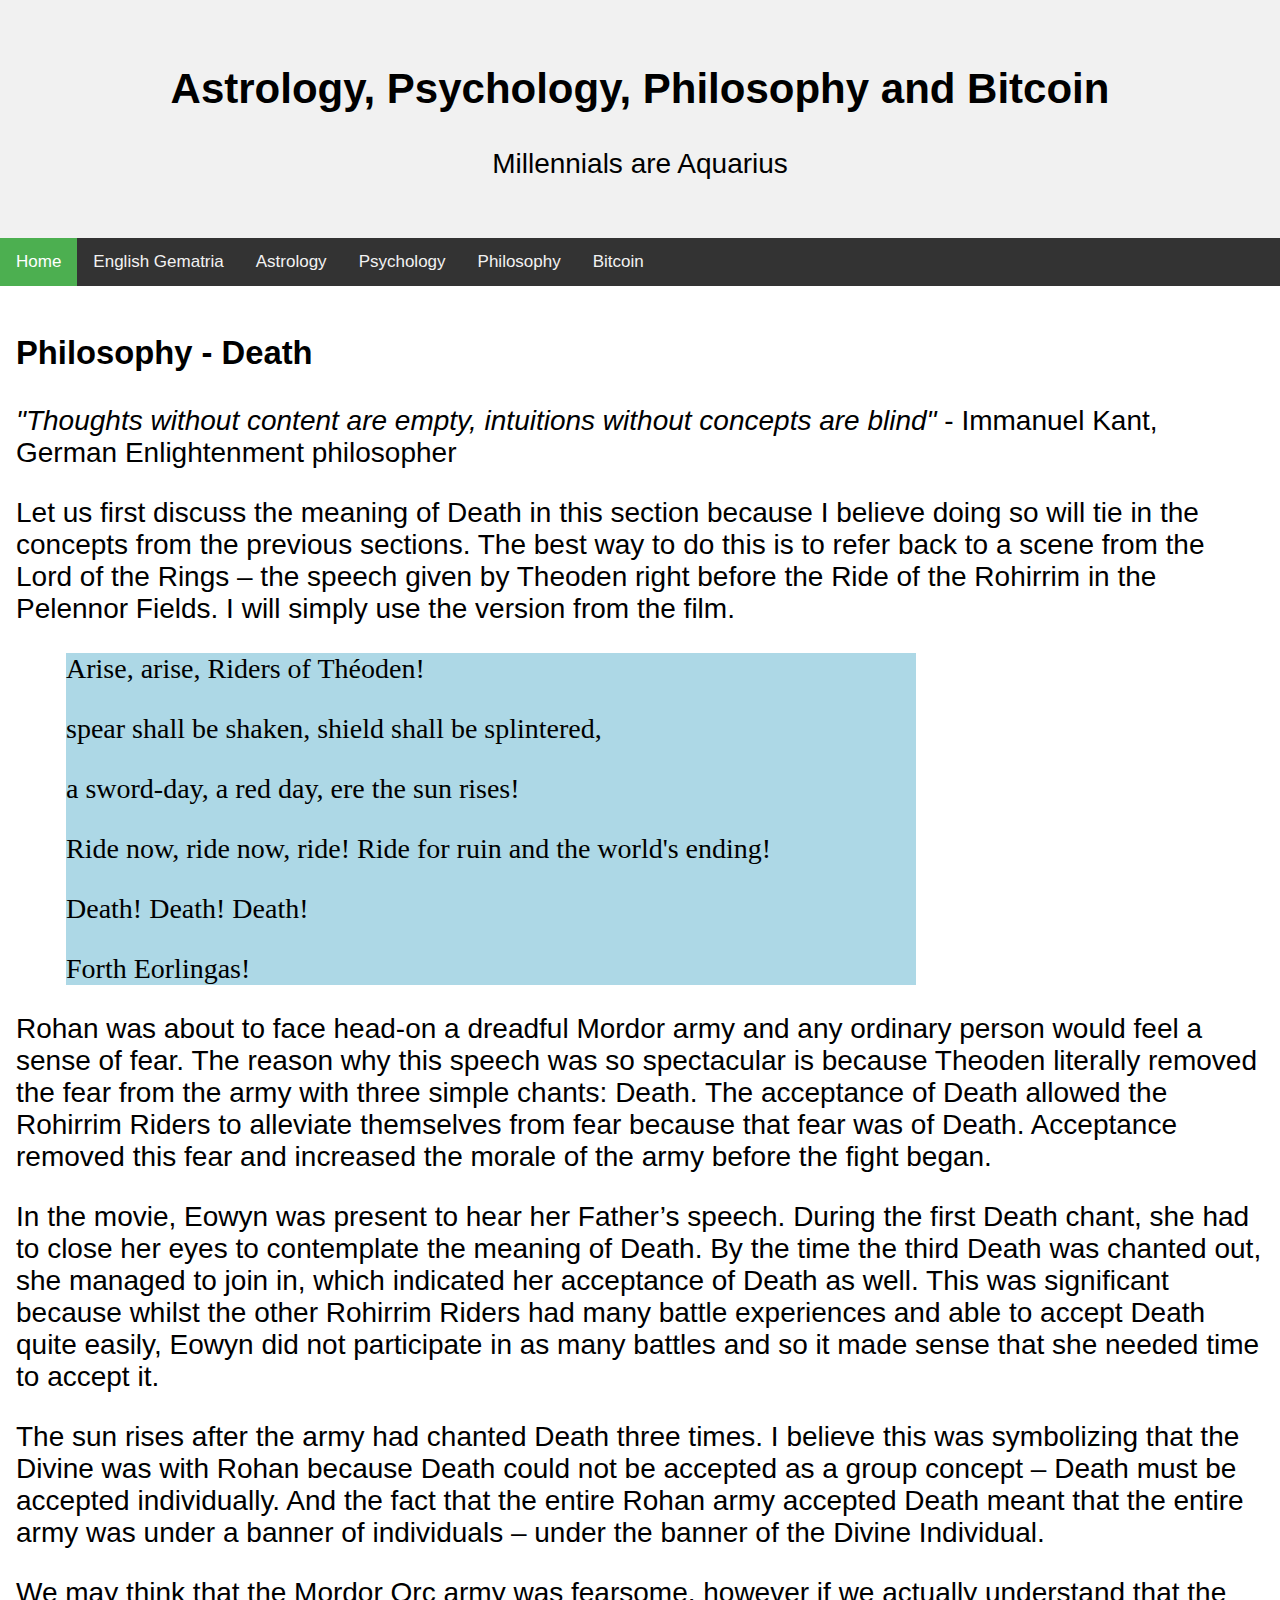
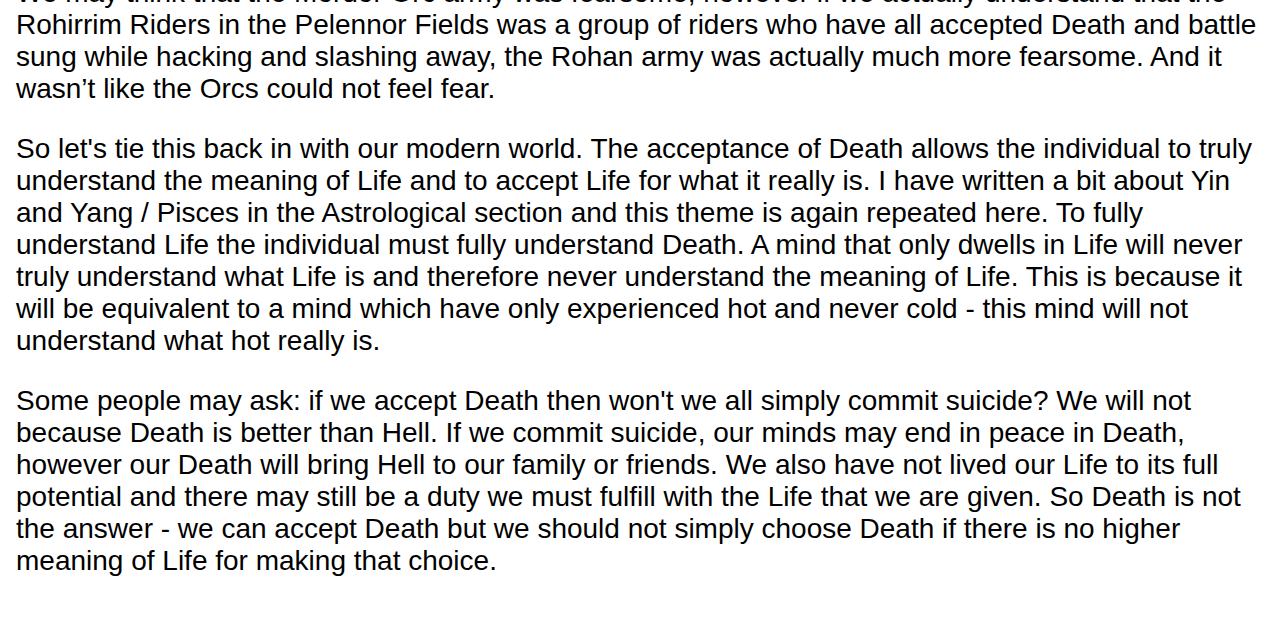
<file: Philosophy.html>
<!DOCTYPE html>
<html>
<head>
	<link rel="stylesheet" href="styles.css"/>
	<title>Astrology, Psychology, Philosophy and Bitcoin</title>
</head>
<body>

<div class="header">
	<h2>Astrology, Psychology, Philosophy and Bitcoin</h2>
	<p>Millennials are Aquarius</p>
</div>

<div id="navbar">
	<a class="active" href="index.html">Home</a>
	<a href="Gematria.html">English Gematria</a>
	<a href="Astrology.html">Astrology</a>
	<a href="Psychology.html">Psychology</a>
	<a href="Philosophy.html">Philosophy</a>
	<a href="Bitcoin.html">Bitcoin</a>
</div>

<div class="content">
	<h3>Philosophy - Death</h3>
	<p><i>"Thoughts without content are empty, intuitions without concepts are blind"</i> - Immanuel Kant, German Enlightenment philosopher</p>
	<p>Let us first discuss the meaning of Death in this section because I believe doing so will tie in the concepts from the previous sections. The best way to do this is to refer back to a scene from the Lord of the Rings – the speech given by Theoden right before the Ride of the Rohirrim in the Pelennor Fields. I will simply use the version from the film.</p>
	<div style="margin: 0 auto">
		<div style="background-color:lightblue;margin-left:50px;width:850px">
			<p style="font-family:Consolas">Arise, arise, Riders of Théoden!</p>
			<p style="font-family:Consolas">spear shall be shaken, shield shall be splintered,</p>
			<p style="font-family:Consolas">a sword-day, a red day, ere the sun rises!</p>
			<p style="font-family:Consolas">Ride now, ride now, ride! Ride for ruin and the world's ending!</p>
			<p style="font-family:Consolas">Death! Death! Death!</p>
			<p style="font-family:Consolas">Forth Eorlingas!</p>
		</div>
	</div>
	<p>Rohan was about to face head-on a dreadful Mordor army and any ordinary person would feel a sense of fear. The reason why this speech was so spectacular is because Theoden literally removed the fear from the army with three simple chants: Death. The acceptance of Death allowed the Rohirrim Riders to alleviate themselves from fear because that fear was of Death. Acceptance removed this fear and increased the morale of the army before the fight began.</p>
	<p>In the movie, Eowyn was present to hear her Father’s speech. During the first Death chant, she had to close her eyes to contemplate the meaning of Death. By the time the third Death was chanted out, she managed to join in, which indicated her acceptance of Death as well. This was significant because whilst the other Rohirrim Riders had many battle experiences and able to accept Death quite easily, Eowyn did not participate in as many battles and so it made sense that she needed time to accept it.</p>
	<p>The sun rises after the army had chanted Death three times. I believe this was symbolizing that the Divine was with Rohan because Death could not be accepted as a group concept – Death must be accepted individually. And the fact that the entire Rohan army accepted Death meant that the entire army was under a banner of individuals – under the banner of the Divine Individual.</p>
	<p>We may think that the Mordor Orc army was fearsome, however if we actually understand that the Rohirrim Riders in the Pelennor Fields was a group of riders who have all accepted Death and battle sung while hacking and slashing away, the Rohan army was actually much more fearsome. And it wasn’t like the Orcs could not feel fear.</p>
	<p>So let's tie this back in with our modern world. The acceptance of Death allows the individual to truly understand the meaning of Life and to accept Life for what it really is. I have written a bit about Yin and Yang / Pisces in the Astrological section and this theme is again repeated here. To fully understand Life the individual must fully understand Death. A mind that only dwells in Life will never truly understand what Life is and therefore never understand the meaning of Life. This is because it will be equivalent to a mind which have only experienced hot and never cold - this mind will not understand what hot really is.</p>
	<p>Some people may ask: if we accept Death then won't we all simply commit suicide? We will not because Death is better than Hell. If we commit suicide, our minds may end in peace in Death, however our Death will bring Hell to our family or friends. We also have not lived our Life to its full potential and there may still be a duty we must fulfill with the Life that we are given. So Death is not the answer - we can accept Death but we should not simply choose Death if there is no higher meaning of Life for making that choice.</p>
</div>
<script>
	window.onscroll = function() {myFunction()};

	var navbar = document.getElementById("navbar");
	var sticky = navbar.offsetTop;

	function myFunction() {
	  if (window.pageYOffset >= sticky) {
		navbar.classList.add("sticky")
	  } else {
		navbar.classList.remove("sticky");
	  }
	}
</script>

</body>
</html>
</file>
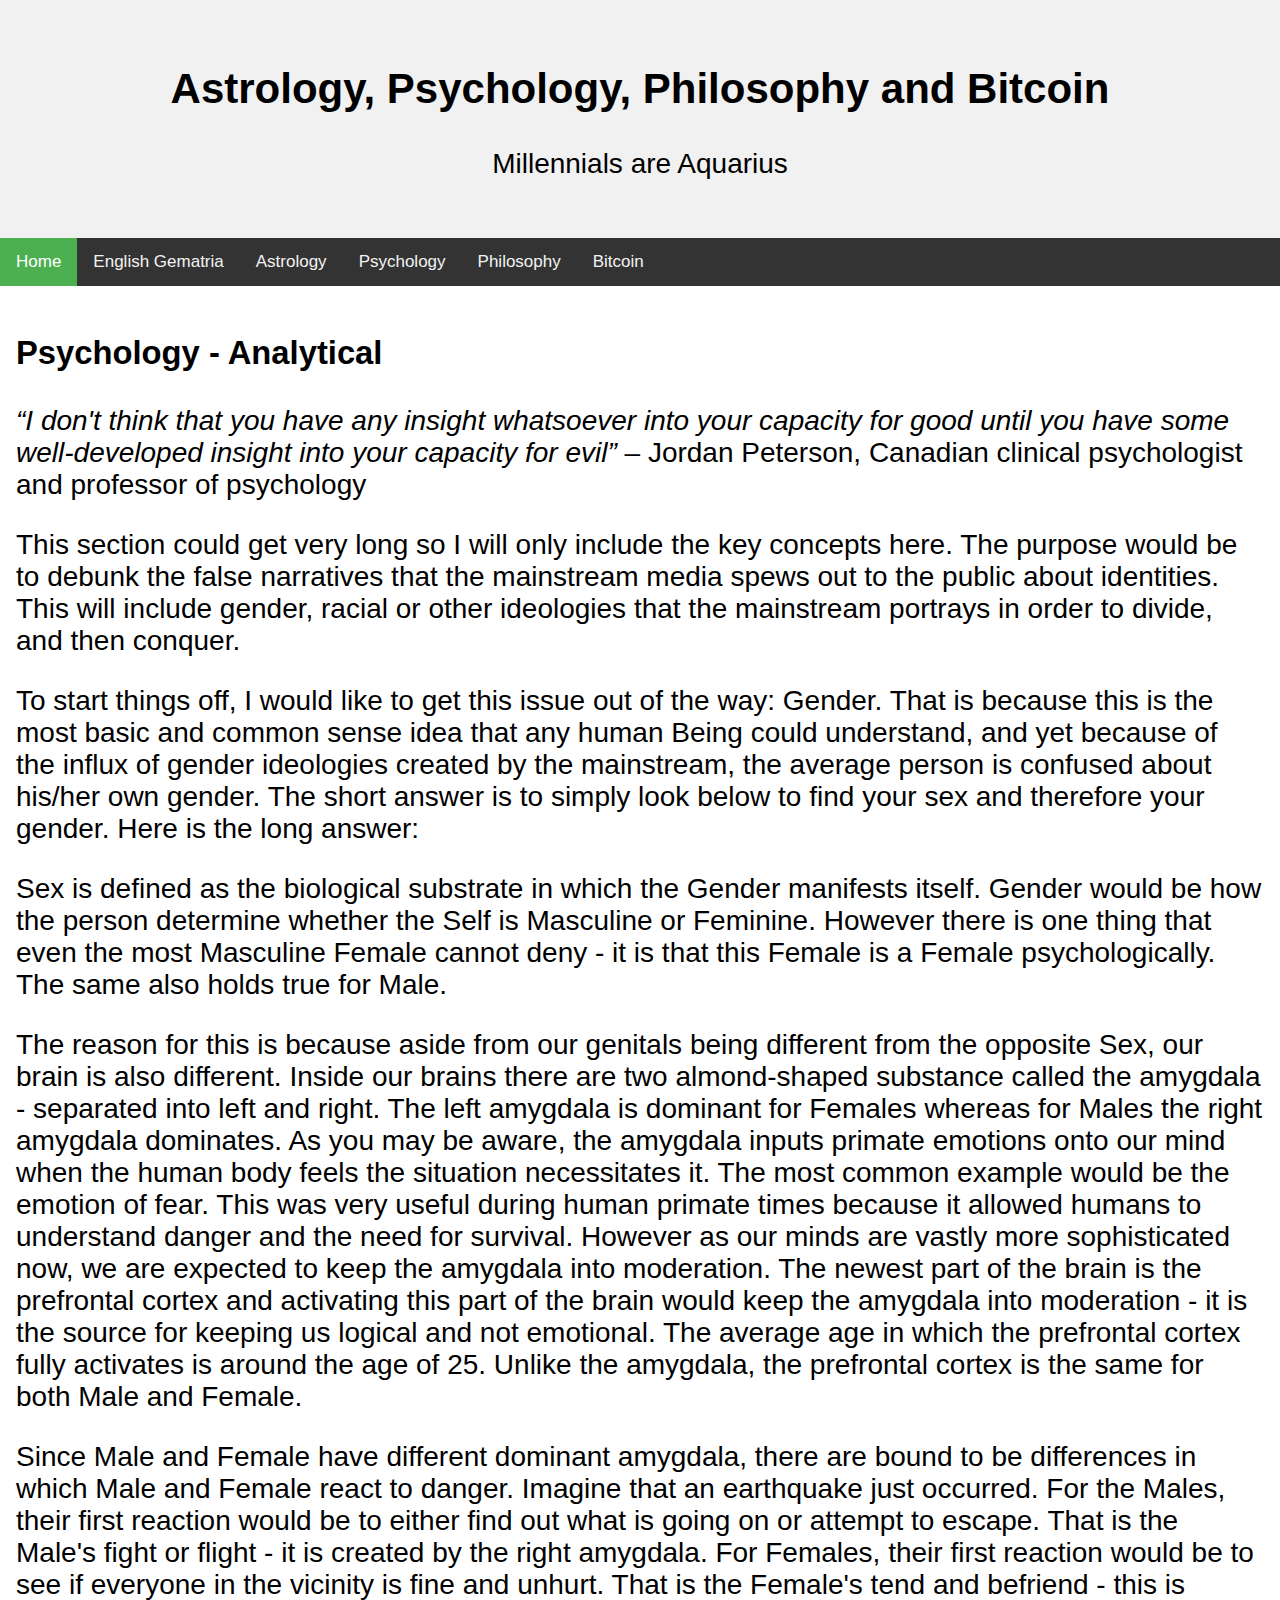
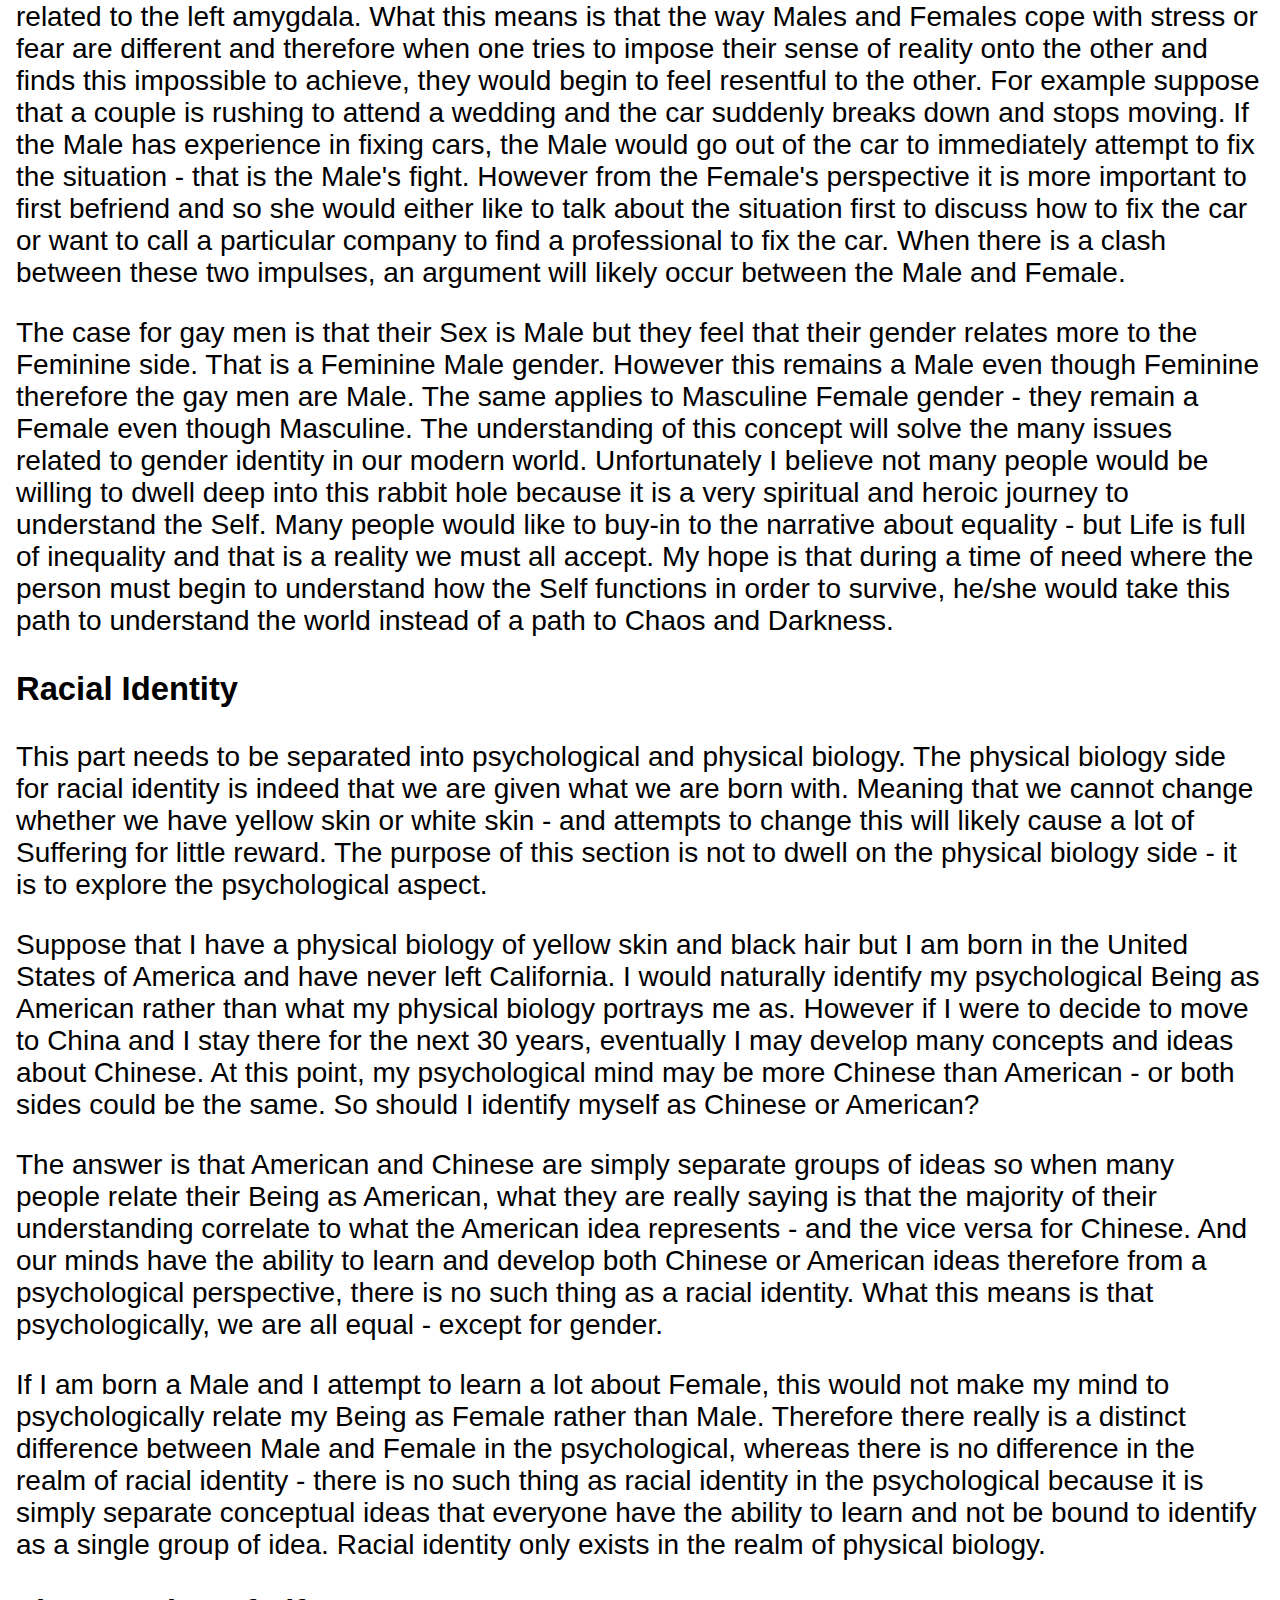
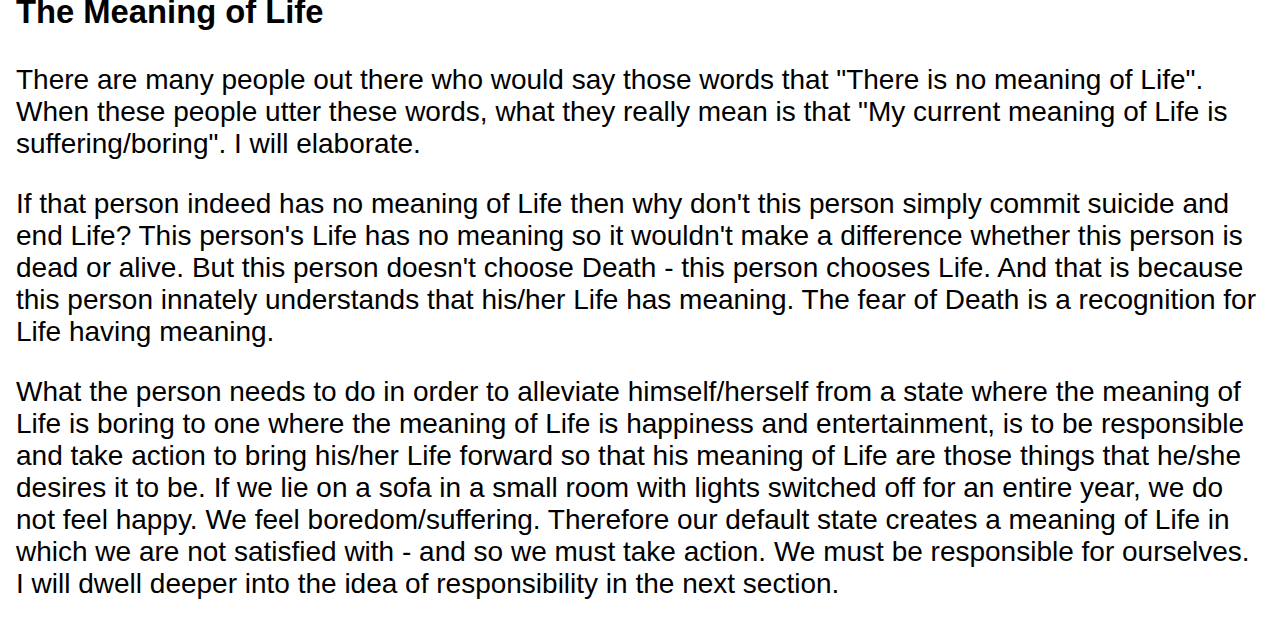
<file: Psychology.html>
<!DOCTYPE html>
<html>
<head>
<link rel="stylesheet" href="styles.css"/>
<title>Astrology, Psychology, Philosophy and Bitcoin</title>
</head>
<body>

<div class="header">
  <h2>Astrology, Psychology, Philosophy and Bitcoin</h2>
  <p>Millennials are Aquarius</p>
</div>

<div id="navbar">
  <a class="active" href="index.html">Home</a>
  <a href="Gematria.html">English Gematria</a>
  <a href="Astrology.html">Astrology</a>
  <a href="Psychology.html">Psychology</a>
  <a href="javascript:void(0)">Philosophy</a>
  <a href="javascript:void(0)">Bitcoin</a>
</div>

<div class="content">
  <h3>Psychology - Analytical</h3>
<p><i>“I don't think that you have any insight whatsoever into your capacity for good until you have some well-developed insight into your capacity for evil”</i> – Jordan Peterson, Canadian clinical psychologist and professor of psychology</p>
<p>This section could get very long so I will only include the key concepts here. The purpose would be to debunk the false narratives that the mainstream media spews out to the public about identities. This will include gender, racial or other ideologies that the mainstream portrays in order to divide, and then conquer.</p>
<p>To start things off, I would like to get this issue out of the way: Gender. That is because this is the most basic and common sense idea that any human Being could understand, and yet because of the influx of gender ideologies created by the mainstream, the average person is confused about his/her own gender. The short answer is to simply look below to find your sex and therefore your gender. Here is the long answer:</p>
<p>Sex is defined as the biological substrate in which the Gender manifests itself. Gender would be how the person determine whether the Self is Masculine or Feminine. However there is one thing that even the most Masculine Female cannot deny - it is that this Female is a Female psychologically. The same also holds true for Male.</p>
<p>The reason for this is because aside from our genitals being different from the opposite Sex, our brain is also different. Inside our brains there are two almond-shaped substance called the amygdala - separated into left and right. The left amygdala is dominant for Females whereas for Males the right amygdala dominates. As you may be aware, the amygdala inputs primate emotions onto our mind when the human body feels the situation necessitates it. The most common example would be the emotion of fear. This was very useful during human primate times because it allowed humans to understand danger and the need for survival. However as our minds are vastly more sophisticated now, we are expected to keep the amygdala into moderation. The newest part of the brain is the prefrontal cortex and activating this part of the brain would keep the amygdala into moderation - it is the source for keeping us logical and not emotional. The average age in which the prefrontal cortex fully activates is around the age of 25. Unlike the amygdala, the prefrontal cortex is the same for both Male and Female.</p>
<p>Since Male and Female have different dominant amygdala, there are bound to be differences in which Male and Female react to danger. Imagine that an earthquake just occurred. For the Males, their first reaction would be to either find out what is going on or attempt to escape. That is the Male's fight or flight - it is created by the right amygdala. For Females, their first reaction would be to see if everyone in the vicinity is fine and unhurt. That is the Female's tend and befriend - this is related to the left amygdala. What this means is that the way Males and Females cope with stress or fear are different and therefore when one tries to impose their sense of reality onto the other and finds this impossible to achieve, they would begin to feel resentful to the other. For example suppose that a couple is rushing to attend a wedding and the car suddenly breaks down and stops moving. If the Male has experience in fixing cars, the Male would go out of the car to immediately attempt to fix the situation - that is the Male's fight. However from the Female's perspective it is more important to first befriend and so she would either like to talk about the situation first to discuss how to fix the car or want to call a particular company to find a professional to fix the car. When there is a clash between these two impulses, an argument will likely occur between the Male and Female.</p>
<p>The case for gay men is that their Sex is Male but they feel that their gender relates more to the Feminine side. That is a Feminine Male gender. However this remains a Male even though Feminine therefore the gay men are Male. The same applies to Masculine Female gender - they remain a Female even though Masculine. The understanding of this concept will solve the many issues related to gender identity in our modern world. Unfortunately I believe not many people would be willing to dwell deep into this rabbit hole because it is a very spiritual and heroic journey to understand the Self. Many people would like to buy-in to the narrative about equality - but Life is full of inequality and that is a reality we must all accept. My hope is that during a time of need where the person must begin to understand how the Self functions in order to survive, he/she would take this path to understand the world instead of a path to Chaos and Darkness.
  <h3>Racial Identity</h3>
<p>This part needs to be separated into psychological and physical biology. The physical biology side for racial identity is indeed that we are given what we are born with. Meaning that we cannot change whether we have yellow skin or white skin - and attempts to change this will likely cause a lot of Suffering for little reward. The purpose of this section is not to dwell on the physical biology side - it is to explore the psychological aspect.</p>
<p>Suppose that I have a physical biology of yellow skin and black hair but I am born in the United States of America and have never left California. I would naturally identify my psychological Being as American rather than what my physical biology portrays me as. However if I were to decide to move to China and I stay there for the next 30 years, eventually I may develop many concepts and ideas about Chinese. At this point, my psychological mind may be more Chinese than American - or both sides could be the same. So should I identify myself as Chinese or American?</p>
<p>The answer is that American and Chinese are simply separate groups of ideas so when many people relate their Being as American, what they are really saying is that the majority of their understanding correlate to what the American idea represents - and the vice versa for Chinese. And our minds have the ability to learn and develop both Chinese or American ideas therefore from a psychological perspective, there is no such thing as a racial identity. What this means is that psychologically, we are all equal - except for gender.</p>
<p>If I am born a Male and I attempt to learn a lot about Female, this would not make my mind to psychologically relate my Being as Female rather than Male. Therefore there really is a distinct difference between Male and Female in the psychological, whereas there is no difference in the realm of racial identity - there is no such thing as racial identity in the psychological because it is simply separate conceptual ideas that everyone have the ability to learn and not be bound to identify as a single group of idea. Racial identity only exists in the realm of physical biology.</p>
  <h3>The Meaning of Life</h3>
<p>There are many people out there who would say those words that "There is no meaning of Life". When these people utter these words, what they really mean is that "My current meaning of Life is suffering/boring". I will elaborate.</p>
<p>If that person indeed has no meaning of Life then why don't this person simply commit suicide and end Life? This person's Life has no meaning so it wouldn't make a difference whether this person is dead or alive. But this person doesn't choose Death - this person chooses Life. And that is because this person innately understands that his/her Life has meaning. The fear of Death is a recognition for Life having meaning.</p>
<p>What the person needs to do in order to alleviate himself/herself from a state where the meaning of Life is boring to one where the meaning of Life is happiness and entertainment, is to be responsible and take action to bring his/her Life forward so that his meaning of Life are those things that he/she desires it to be. If we lie on a sofa in a small room with lights switched off for an entire year, we do not feel happy. We feel boredom/suffering. Therefore our default state creates a meaning of Life in which we are not satisfied with - and so we must take action. We must be responsible for ourselves. I will dwell deeper into the idea of responsibility in the next section.</p>
<script>
window.onscroll = function() {myFunction()};

var navbar = document.getElementById("navbar");
var sticky = navbar.offsetTop;

function myFunction() {
  if (window.pageYOffset >= sticky) {
    navbar.classList.add("sticky")
  } else {
    navbar.classList.remove("sticky");
  }
}
</script>

</body>
</html>
</file>
<file: styles.css>
body {
  margin: 0;
  font-size: 28px;
  font-family: Arial, Helvetica, sans-serif;
}

.header {
  background-color: #f1f1f1;
  padding: 30px;
  text-align: center;
}

#navbar {
  overflow: hidden;
  background-color: #333;
}

#navbar a {
  float: left;
  display: block;
  color: #f2f2f2;
  text-align: center;
  padding: 14px 16px;
  text-decoration: none;
  font-size: 17px;
}

#navbar a:hover {
  background-color: #ddd;
  color: black;
}

#navbar a.active {
  background-color: #4CAF50;
  color: white;
}

.content {
  padding: 16px;
}

.sticky {
  position: fixed;
  top: 0;
  width: 100%;
}

.sticky + .content {
  padding-top: 60px;
}

#MoonSun{
	width: 768px; 
	height: 755px;
	background-image: url("MoonOrSun.png");
	text-align: center;
}
</file>
